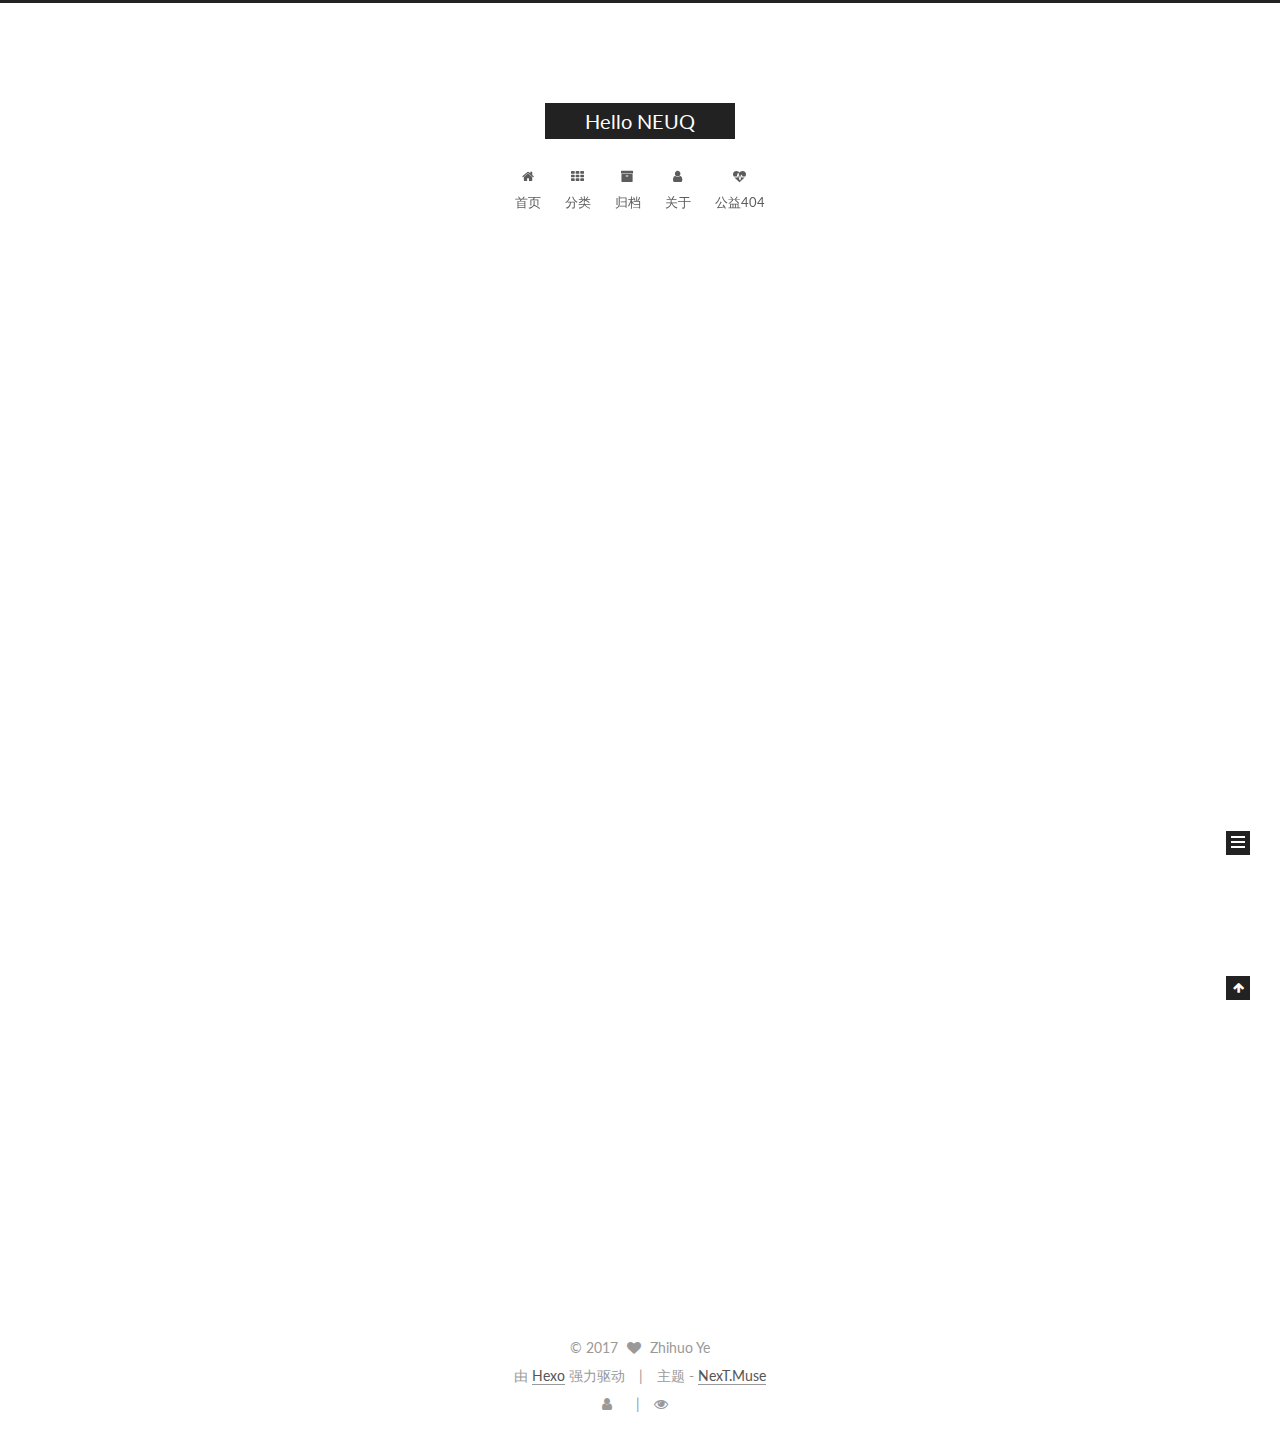
<file: index.html>
<!doctype html>



  


<html class="theme-next muse use-motion" lang="zh-Hans">
<head>
  <meta charset="UTF-8"/>
<meta http-equiv="X-UA-Compatible" content="IE=edge" />
<meta name="viewport" content="width=device-width, initial-scale=1, maximum-scale=1"/>






<meta http-equiv="Cache-Control" content="no-transform" />
<meta http-equiv="Cache-Control" content="no-siteapp" />















  
  
  <link href="/lib/fancybox/source/jquery.fancybox.css?v=2.1.5" rel="stylesheet" type="text/css" />




  
  
  
  

  
    
    
  

  

  

  

  

  
    
    
    <link href="//fonts.googleapis.com/css?family=Lato:300,300italic,400,400italic,700,700italic&subset=latin,latin-ext" rel="stylesheet" type="text/css">
  






<link href="/lib/font-awesome/css/font-awesome.min.css?v=4.6.2" rel="stylesheet" type="text/css" />

<link href="/css/main.css?v=5.1.1" rel="stylesheet" type="text/css" />


  <meta name="keywords" content="Hexo, NexT" />








  <link rel="shortcut icon" type="image/x-icon" href="/favicon.ico?v=5.1.1" />






<meta property="og:type" content="website">
<meta property="og:title" content="Hello NEUQ">
<meta property="og:url" content="http://zhihuoye.github.io/index.html">
<meta property="og:site_name" content="Hello NEUQ">
<meta name="twitter:card" content="summary">
<meta name="twitter:title" content="Hello NEUQ">



<script type="text/javascript" id="hexo.configurations">
  var NexT = window.NexT || {};
  var CONFIG = {
    root: '/',
    scheme: 'Muse',
    sidebar: {"position":"left","display":"post","offset":12,"offset_float":0,"b2t":false,"scrollpercent":false},
    fancybox: true,
    motion: true,
    duoshuo: {
      userId: '0',
      author: '博主'
    },
    algolia: {
      applicationID: '',
      apiKey: '',
      indexName: '',
      hits: {"per_page":10},
      labels: {"input_placeholder":"Search for Posts","hits_empty":"We didn't find any results for the search: ${query}","hits_stats":"${hits} results found in ${time} ms"}
    }
  };
</script>



  <link rel="canonical" href="http://zhihuoye.github.io/"/>





  <title>Hello NEUQ</title>
</head>

<body itemscope itemtype="http://schema.org/WebPage" lang="zh-Hans">

  





  <script type="text/javascript">
    var _hmt = _hmt || [];
    (function() {
      var hm = document.createElement("script");
      hm.src = "https://hm.baidu.com/hm.js?7bc161b5563ad95247e058ceb9b8851e";
      var s = document.getElementsByTagName("script")[0];
      s.parentNode.insertBefore(hm, s);
    })();
  </script>











  
  
    
  

  <div class="container sidebar-position-left 
   page-home 
 ">
    <div class="headband"></div>

    <header id="header" class="header" itemscope itemtype="http://schema.org/WPHeader">
      <div class="header-inner"><div class="site-brand-wrapper">
  <div class="site-meta ">
    

    <div class="custom-logo-site-title">
      <a href="/"  class="brand" rel="start">
        <span class="logo-line-before"><i></i></span>
        <span class="site-title">Hello NEUQ</span>
        <span class="logo-line-after"><i></i></span>
      </a>
    </div>
      
        <p class="site-subtitle"></p>
      
  </div>

  <div class="site-nav-toggle">
    <button>
      <span class="btn-bar"></span>
      <span class="btn-bar"></span>
      <span class="btn-bar"></span>
    </button>
  </div>
</div>

<nav class="site-nav">
  

  
    <ul id="menu" class="menu">
      
        
        <li class="menu-item menu-item-home">
          <a href="/" rel="section">
            
              <i class="menu-item-icon fa fa-fw fa-home"></i> <br />
            
            首页
          </a>
        </li>
      
        
        <li class="menu-item menu-item-categories">
          <a href="/categories" rel="section">
            
              <i class="menu-item-icon fa fa-fw fa-th"></i> <br />
            
            分类
          </a>
        </li>
      
        
        <li class="menu-item menu-item-archives">
          <a href="/archives" rel="section">
            
              <i class="menu-item-icon fa fa-fw fa-archive"></i> <br />
            
            归档
          </a>
        </li>
      
        
        <li class="menu-item menu-item-about">
          <a href="/about" rel="section">
            
              <i class="menu-item-icon fa fa-fw fa-user"></i> <br />
            
            关于
          </a>
        </li>
      
        
        <li class="menu-item menu-item-commonweal">
          <a href="/404.html" rel="section">
            
              <i class="menu-item-icon fa fa-fw fa-heartbeat"></i> <br />
            
            公益404
          </a>
        </li>
      

      
    </ul>
  

  
</nav>



 </div>
    </header>

    <main id="main" class="main">
      <div class="main-inner">
        <div class="content-wrap">
          <div id="content" class="content">
            
  <section id="posts" class="posts-expand">
    
      

  

  
  
  

  <article class="post post-type-normal " itemscope itemtype="http://schema.org/Article">
    <link itemprop="mainEntityOfPage" href="http://zhihuoye.github.io/2017/05/31/hello-world/">

    <span hidden itemprop="author" itemscope itemtype="http://schema.org/Person">
      <meta itemprop="name" content="Zhihuo Ye">
      <meta itemprop="description" content="">
      <meta itemprop="image" content="/images/avatar.gif">
    </span>

    <span hidden itemprop="publisher" itemscope itemtype="http://schema.org/Organization">
      <meta itemprop="name" content="Hello NEUQ">
    </span>

    
      <header class="post-header">

        
        
          <h1 class="post-title" itemprop="name headline">
                
                <a class="post-title-link" href="/2017/05/31/hello-world/" itemprop="url">Hello World</a></h1>
        

        <div class="post-meta">
          <span class="post-time">
            
              <span class="post-meta-item-icon">
                <i class="fa fa-calendar-o"></i>
              </span>
              
                <span class="post-meta-item-text">发表于</span>
              
              <time title="创建于" itemprop="dateCreated datePublished" datetime="2017-05-31T12:00:58+08:00">
                2017-05-31
              </time>
            

            

            
          </span>

          

          
            
              <span class="post-comments-count">
                <span class="post-meta-divider">|</span>
                <span class="post-meta-item-icon">
                  <i class="fa fa-comment-o"></i>
                </span>
                <a href="/2017/05/31/hello-world/#comments" itemprop="discussionUrl">
                  <span class="post-comments-count disqus-comment-count"
                        data-disqus-identifier="2017/05/31/hello-world/" itemprop="commentCount"></span>
                </a>
              </span>
            
          

          
          
             <span id="/2017/05/31/hello-world/" class="leancloud_visitors" data-flag-title="Hello World">
               <span class="post-meta-divider">|</span>
               <span class="post-meta-item-icon">
                 <i class="fa fa-eye"></i>
               </span>
               
                 <span class="post-meta-item-text">阅读次数 </span>
               
                 <span class="leancloud-visitors-count"></span>
             </span>
          

          

          

          

        </div>
      </header>
    

    <div class="post-body" itemprop="articleBody">

      
      

      
        
          
            <p>Welcome to <a href="https://hexo.io/" target="_blank" rel="external">Hexo</a>! This is your very first post. Check <a href="https://hexo.io/docs/" target="_blank" rel="external">documentation</a> for more info. If you get any problems when using Hexo, you can find the answer in <a href="https://hexo.io/docs/troubleshooting.html" target="_blank" rel="external">troubleshooting</a> or you can ask me on <a href="https://github.com/hexojs/hexo/issues" target="_blank" rel="external">GitHub</a>.</p>
<h2 id="Quick-Start"><a href="#Quick-Start" class="headerlink" title="Quick Start"></a>Quick Start</h2><h3 id="Create-a-new-post"><a href="#Create-a-new-post" class="headerlink" title="Create a new post"></a>Create a new post</h3><figure class="highlight bash"><table><tr><td class="gutter"><pre><div class="line">1</div></pre></td><td class="code"><pre><div class="line">$ hexo new <span class="string">"My New Post"</span></div></pre></td></tr></table></figure>
<p>More info: <a href="https://hexo.io/docs/writing.html" target="_blank" rel="external">Writing</a></p>
<h3 id="Run-server"><a href="#Run-server" class="headerlink" title="Run server"></a>Run server</h3><figure class="highlight bash"><table><tr><td class="gutter"><pre><div class="line">1</div></pre></td><td class="code"><pre><div class="line">$ hexo server</div></pre></td></tr></table></figure>
<p>More info: <a href="https://hexo.io/docs/server.html" target="_blank" rel="external">Server</a></p>
<h3 id="Generate-static-files"><a href="#Generate-static-files" class="headerlink" title="Generate static files"></a>Generate static files</h3><figure class="highlight bash"><table><tr><td class="gutter"><pre><div class="line">1</div></pre></td><td class="code"><pre><div class="line">$ hexo generate</div></pre></td></tr></table></figure>
<p>More info: <a href="https://hexo.io/docs/generating.html" target="_blank" rel="external">Generating</a></p>
<h3 id="Deploy-to-remote-sites"><a href="#Deploy-to-remote-sites" class="headerlink" title="Deploy to remote sites"></a>Deploy to remote sites</h3><figure class="highlight bash"><table><tr><td class="gutter"><pre><div class="line">1</div></pre></td><td class="code"><pre><div class="line">$ hexo deploy</div></pre></td></tr></table></figure>
<p>More info: <a href="https://hexo.io/docs/deployment.html" target="_blank" rel="external">Deployment</a></p>

          
        
      
    </div>

    <div>
      
    </div>

    <div>
      
    </div>

    <div>
      
    </div>

    <footer class="post-footer">
      

      

      

      
      
        <div class="post-eof"></div>
      
    </footer>
  </article>


    
  </section>

  


          </div>
          


          

        </div>
        
          
  
  <div class="sidebar-toggle">
    <div class="sidebar-toggle-line-wrap">
      <span class="sidebar-toggle-line sidebar-toggle-line-first"></span>
      <span class="sidebar-toggle-line sidebar-toggle-line-middle"></span>
      <span class="sidebar-toggle-line sidebar-toggle-line-last"></span>
    </div>
  </div>

  <aside id="sidebar" class="sidebar">
    <div class="sidebar-inner">

      

      

      <section class="site-overview sidebar-panel sidebar-panel-active">
        <div class="site-author motion-element" itemprop="author" itemscope itemtype="http://schema.org/Person">
          <img class="site-author-image" itemprop="image"
               src="/images/avatar.gif"
               alt="Zhihuo Ye" />
          <p class="site-author-name" itemprop="name">Zhihuo Ye</p>
           
              <p class="site-description motion-element" itemprop="description"></p>
          
        </div>
        <nav class="site-state motion-element">

          
            <div class="site-state-item site-state-posts">
              <a href="/archives">
                <span class="site-state-item-count">1</span>
                <span class="site-state-item-name">日志</span>
              </a>
            </div>
          

          

          

        </nav>

        

        <div class="links-of-author motion-element">
          
            
              <span class="links-of-author-item">
                <a href="https://github.com/neuqsnail" target="_blank" title="GitHub">
                  
                    <i class="fa fa-fw fa-github"></i>
                  
                  GitHub
                </a>
              </span>
            
          
        </div>

        
        

        
        

        


      </section>

      

      

    </div>
  </aside>


        
      </div>
    </main>

    <footer id="footer" class="footer">
      <div class="footer-inner">
        <div class="copyright" >
  
  &copy; 
  <span itemprop="copyrightYear">2017</span>
  <span class="with-love">
    <i class="fa fa-heart"></i>
  </span>
  <span class="author" itemprop="copyrightHolder">Zhihuo Ye</span>
</div>


<div class="powered-by">
  由 <a class="theme-link" href="https://hexo.io">Hexo</a> 强力驱动
</div>

<div class="theme-info">
  主题 -
  <a class="theme-link" href="https://github.com/iissnan/hexo-theme-next">
    NexT.Muse
  </a>
</div>


        
<div class="busuanzi-count">
  <script async src="https://dn-lbstatics.qbox.me/busuanzi/2.3/busuanzi.pure.mini.js"></script>

  
    <span class="site-uv">
      <i class="fa fa-user"></i>
      <span class="busuanzi-value" id="busuanzi_value_site_uv"></span>
      
    </span>
  

  
    <span class="site-pv">
      <i class="fa fa-eye"></i>
      <span class="busuanzi-value" id="busuanzi_value_site_pv"></span>
      
    </span>
  
</div>


        
      </div>
    </footer>

    
      <div class="back-to-top">
        <i class="fa fa-arrow-up"></i>
        
      </div>
    

  </div>

  

<script type="text/javascript">
  if (Object.prototype.toString.call(window.Promise) !== '[object Function]') {
    window.Promise = null;
  }
</script>









  












  
  <script type="text/javascript" src="/lib/jquery/index.js?v=2.1.3"></script>

  
  <script type="text/javascript" src="/lib/fastclick/lib/fastclick.min.js?v=1.0.6"></script>

  
  <script type="text/javascript" src="/lib/jquery_lazyload/jquery.lazyload.js?v=1.9.7"></script>

  
  <script type="text/javascript" src="/lib/velocity/velocity.min.js?v=1.2.1"></script>

  
  <script type="text/javascript" src="/lib/velocity/velocity.ui.min.js?v=1.2.1"></script>

  
  <script type="text/javascript" src="/lib/fancybox/source/jquery.fancybox.pack.js?v=2.1.5"></script>


  


  <script type="text/javascript" src="/js/src/utils.js?v=5.1.1"></script>

  <script type="text/javascript" src="/js/src/motion.js?v=5.1.1"></script>



  
  

  

  


  <script type="text/javascript" src="/js/src/bootstrap.js?v=5.1.1"></script>



  


  

    
      <script id="dsq-count-scr" src="https://neuqsnail.disqus.com/count.js" async></script>
    

    

  




	





  





  








  





  

  
  <script src="https://cdn1.lncld.net/static/js/av-core-mini-0.6.1.js"></script>
  <script>AV.initialize("i5uMLszBCV9UvSKuiKKezCGz-gzGzoHsz", "EL7Odv9kF0NDnfiYAcpL7Oec");</script>
  <script>
    function showTime(Counter) {
      var query = new AV.Query(Counter);
      var entries = [];
      var $visitors = $(".leancloud_visitors");

      $visitors.each(function () {
        entries.push( $(this).attr("id").trim() );
      });

      query.containedIn('url', entries);
      query.find()
        .done(function (results) {
          var COUNT_CONTAINER_REF = '.leancloud-visitors-count';

          if (results.length === 0) {
            $visitors.find(COUNT_CONTAINER_REF).text(0);
            return;
          }

          for (var i = 0; i < results.length; i++) {
            var item = results[i];
            var url = item.get('url');
            var time = item.get('time');
            var element = document.getElementById(url);

            $(element).find(COUNT_CONTAINER_REF).text(time);
          }
          for(var i = 0; i < entries.length; i++) {
            var url = entries[i];
            var element = document.getElementById(url);
            var countSpan = $(element).find(COUNT_CONTAINER_REF);
            if( countSpan.text() == '') {
              countSpan.text(0);
            }
          }
        })
        .fail(function (object, error) {
          console.log("Error: " + error.code + " " + error.message);
        });
    }

    function addCount(Counter) {
      var $visitors = $(".leancloud_visitors");
      var url = $visitors.attr('id').trim();
      var title = $visitors.attr('data-flag-title').trim();
      var query = new AV.Query(Counter);

      query.equalTo("url", url);
      query.find({
        success: function(results) {
          if (results.length > 0) {
            var counter = results[0];
            counter.fetchWhenSave(true);
            counter.increment("time");
            counter.save(null, {
              success: function(counter) {
                var $element = $(document.getElementById(url));
                $element.find('.leancloud-visitors-count').text(counter.get('time'));
              },
              error: function(counter, error) {
                console.log('Failed to save Visitor num, with error message: ' + error.message);
              }
            });
          } else {
            var newcounter = new Counter();
            /* Set ACL */
            var acl = new AV.ACL();
            acl.setPublicReadAccess(true);
            acl.setPublicWriteAccess(true);
            newcounter.setACL(acl);
            /* End Set ACL */
            newcounter.set("title", title);
            newcounter.set("url", url);
            newcounter.set("time", 1);
            newcounter.save(null, {
              success: function(newcounter) {
                var $element = $(document.getElementById(url));
                $element.find('.leancloud-visitors-count').text(newcounter.get('time'));
              },
              error: function(newcounter, error) {
                console.log('Failed to create');
              }
            });
          }
        },
        error: function(error) {
          console.log('Error:' + error.code + " " + error.message);
        }
      });
    }

    $(function() {
      var Counter = AV.Object.extend("Counter");
      if ($('.leancloud_visitors').length == 1) {
        addCount(Counter);
      } else if ($('.post-title-link').length > 1) {
        showTime(Counter);
      }
    });
  </script>



  

  

  

  

</body>
</html>
</file>
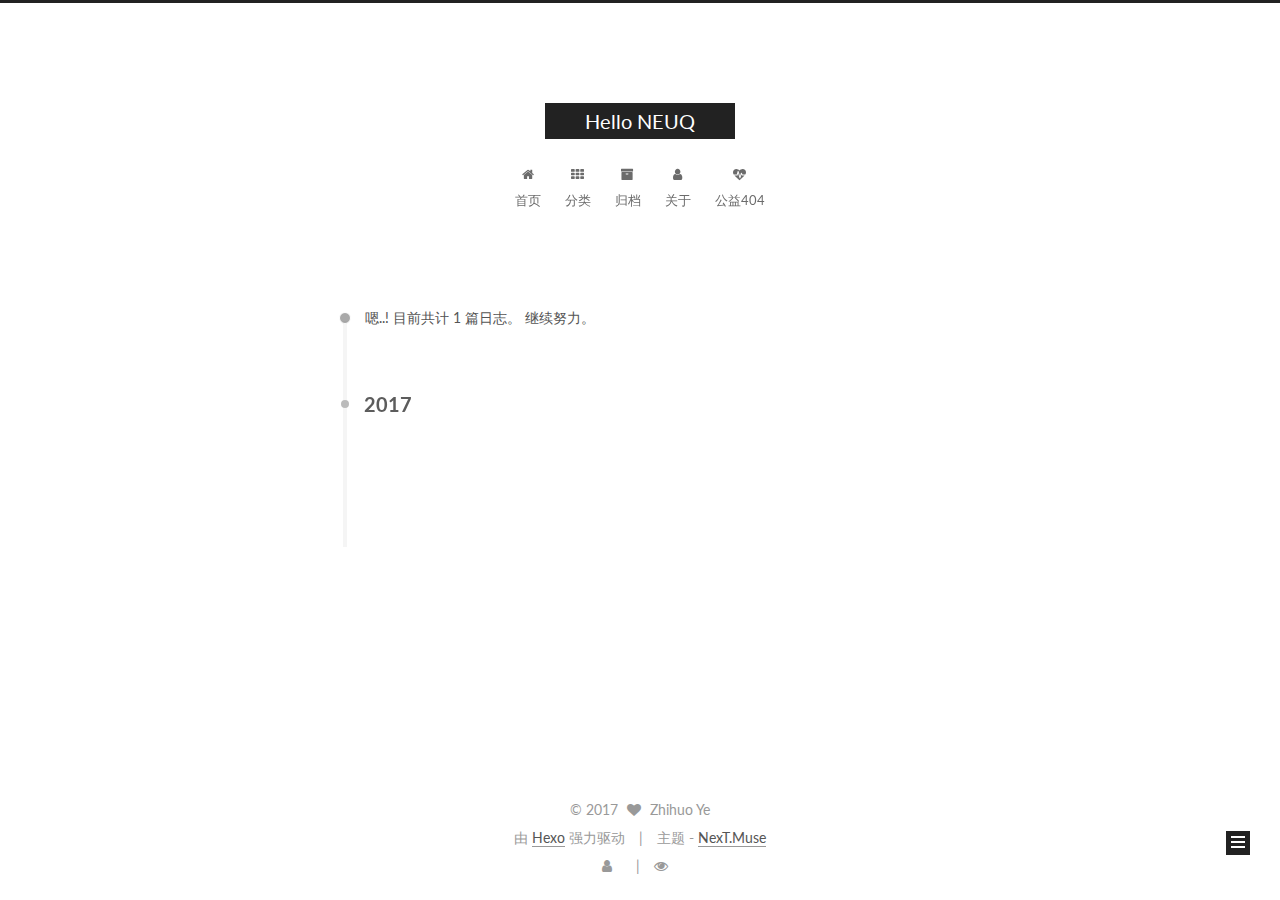
<file: archives/index.html>
<!doctype html>



  


<html class="theme-next muse use-motion" lang="zh-Hans">
<head>
  <meta charset="UTF-8"/>
<meta http-equiv="X-UA-Compatible" content="IE=edge" />
<meta name="viewport" content="width=device-width, initial-scale=1, maximum-scale=1"/>






<meta http-equiv="Cache-Control" content="no-transform" />
<meta http-equiv="Cache-Control" content="no-siteapp" />















  
  
  <link href="/lib/fancybox/source/jquery.fancybox.css?v=2.1.5" rel="stylesheet" type="text/css" />




  
  
  
  

  
    
    
  

  

  

  

  

  
    
    
    <link href="//fonts.googleapis.com/css?family=Lato:300,300italic,400,400italic,700,700italic&subset=latin,latin-ext" rel="stylesheet" type="text/css">
  






<link href="/lib/font-awesome/css/font-awesome.min.css?v=4.6.2" rel="stylesheet" type="text/css" />

<link href="/css/main.css?v=5.1.1" rel="stylesheet" type="text/css" />


  <meta name="keywords" content="Hexo, NexT" />








  <link rel="shortcut icon" type="image/x-icon" href="/favicon.ico?v=5.1.1" />






<meta property="og:type" content="website">
<meta property="og:title" content="Hello NEUQ">
<meta property="og:url" content="http://zhihuoye.github.io/archives/index.html">
<meta property="og:site_name" content="Hello NEUQ">
<meta name="twitter:card" content="summary">
<meta name="twitter:title" content="Hello NEUQ">



<script type="text/javascript" id="hexo.configurations">
  var NexT = window.NexT || {};
  var CONFIG = {
    root: '/',
    scheme: 'Muse',
    sidebar: {"position":"left","display":"post","offset":12,"offset_float":0,"b2t":false,"scrollpercent":false},
    fancybox: true,
    motion: true,
    duoshuo: {
      userId: '0',
      author: '博主'
    },
    algolia: {
      applicationID: '',
      apiKey: '',
      indexName: '',
      hits: {"per_page":10},
      labels: {"input_placeholder":"Search for Posts","hits_empty":"We didn't find any results for the search: ${query}","hits_stats":"${hits} results found in ${time} ms"}
    }
  };
</script>



  <link rel="canonical" href="http://zhihuoye.github.io/archives/"/>





  <title>归档 | Hello NEUQ</title>
</head>

<body itemscope itemtype="http://schema.org/WebPage" lang="zh-Hans">

  





  <script type="text/javascript">
    var _hmt = _hmt || [];
    (function() {
      var hm = document.createElement("script");
      hm.src = "https://hm.baidu.com/hm.js?7bc161b5563ad95247e058ceb9b8851e";
      var s = document.getElementsByTagName("script")[0];
      s.parentNode.insertBefore(hm, s);
    })();
  </script>











  
  
    
  

  <div class="container sidebar-position-left  page-archive  ">
    <div class="headband"></div>

    <header id="header" class="header" itemscope itemtype="http://schema.org/WPHeader">
      <div class="header-inner"><div class="site-brand-wrapper">
  <div class="site-meta ">
    

    <div class="custom-logo-site-title">
      <a href="/"  class="brand" rel="start">
        <span class="logo-line-before"><i></i></span>
        <span class="site-title">Hello NEUQ</span>
        <span class="logo-line-after"><i></i></span>
      </a>
    </div>
      
        <p class="site-subtitle"></p>
      
  </div>

  <div class="site-nav-toggle">
    <button>
      <span class="btn-bar"></span>
      <span class="btn-bar"></span>
      <span class="btn-bar"></span>
    </button>
  </div>
</div>

<nav class="site-nav">
  

  
    <ul id="menu" class="menu">
      
        
        <li class="menu-item menu-item-home">
          <a href="/" rel="section">
            
              <i class="menu-item-icon fa fa-fw fa-home"></i> <br />
            
            首页
          </a>
        </li>
      
        
        <li class="menu-item menu-item-categories">
          <a href="/categories" rel="section">
            
              <i class="menu-item-icon fa fa-fw fa-th"></i> <br />
            
            分类
          </a>
        </li>
      
        
        <li class="menu-item menu-item-archives">
          <a href="/archives" rel="section">
            
              <i class="menu-item-icon fa fa-fw fa-archive"></i> <br />
            
            归档
          </a>
        </li>
      
        
        <li class="menu-item menu-item-about">
          <a href="/about" rel="section">
            
              <i class="menu-item-icon fa fa-fw fa-user"></i> <br />
            
            关于
          </a>
        </li>
      
        
        <li class="menu-item menu-item-commonweal">
          <a href="/404.html" rel="section">
            
              <i class="menu-item-icon fa fa-fw fa-heartbeat"></i> <br />
            
            公益404
          </a>
        </li>
      

      
    </ul>
  

  
</nav>



 </div>
    </header>

    <main id="main" class="main">
      <div class="main-inner">
        <div class="content-wrap">
          <div id="content" class="content">
            

  <section id="posts" class="posts-collapse">
    <span class="archive-move-on"></span>

    <span class="archive-page-counter">
      
      
      
        
      
      嗯..! 目前共计 1 篇日志。 继续努力。
    </span>

    

      
      
      

      
        
        <div class="collection-title">
          <h2 class="archive-year motion-element" id="archive-year-2017">2017</h2>
        </div>
      
      

      

  <article class="post post-type-normal" itemscope itemtype="http://schema.org/Article">
    <header class="post-header">

      <h2 class="post-title">
        
            <a class="post-title-link" href="/2017/05/31/hello-world/" itemprop="url">
              
                <span itemprop="name">Hello World</span>
              
            </a>
        
      </h2>

      <div class="post-meta">
        <time class="post-time" itemprop="dateCreated"
              datetime="2017-05-31T12:00:58+08:00"
              content="2017-05-31" >
          05-31
        </time>
      </div>

    </header>
  </article>



    

  </section>

  



          </div>
          


          

        </div>
        
          
  
  <div class="sidebar-toggle">
    <div class="sidebar-toggle-line-wrap">
      <span class="sidebar-toggle-line sidebar-toggle-line-first"></span>
      <span class="sidebar-toggle-line sidebar-toggle-line-middle"></span>
      <span class="sidebar-toggle-line sidebar-toggle-line-last"></span>
    </div>
  </div>

  <aside id="sidebar" class="sidebar">
    <div class="sidebar-inner">

      

      

      <section class="site-overview sidebar-panel sidebar-panel-active">
        <div class="site-author motion-element" itemprop="author" itemscope itemtype="http://schema.org/Person">
          <img class="site-author-image" itemprop="image"
               src="/images/avatar.gif"
               alt="Zhihuo Ye" />
          <p class="site-author-name" itemprop="name">Zhihuo Ye</p>
           
              <p class="site-description motion-element" itemprop="description"></p>
          
        </div>
        <nav class="site-state motion-element">

          
            <div class="site-state-item site-state-posts">
              <a href="/archives">
                <span class="site-state-item-count">1</span>
                <span class="site-state-item-name">日志</span>
              </a>
            </div>
          

          

          

        </nav>

        

        <div class="links-of-author motion-element">
          
            
              <span class="links-of-author-item">
                <a href="https://github.com/neuqsnail" target="_blank" title="GitHub">
                  
                    <i class="fa fa-fw fa-github"></i>
                  
                  GitHub
                </a>
              </span>
            
          
        </div>

        
        

        
        

        


      </section>

      

      

    </div>
  </aside>


        
      </div>
    </main>

    <footer id="footer" class="footer">
      <div class="footer-inner">
        <div class="copyright" >
  
  &copy; 
  <span itemprop="copyrightYear">2017</span>
  <span class="with-love">
    <i class="fa fa-heart"></i>
  </span>
  <span class="author" itemprop="copyrightHolder">Zhihuo Ye</span>
</div>


<div class="powered-by">
  由 <a class="theme-link" href="https://hexo.io">Hexo</a> 强力驱动
</div>

<div class="theme-info">
  主题 -
  <a class="theme-link" href="https://github.com/iissnan/hexo-theme-next">
    NexT.Muse
  </a>
</div>


        
<div class="busuanzi-count">
  <script async src="https://dn-lbstatics.qbox.me/busuanzi/2.3/busuanzi.pure.mini.js"></script>

  
    <span class="site-uv">
      <i class="fa fa-user"></i>
      <span class="busuanzi-value" id="busuanzi_value_site_uv"></span>
      
    </span>
  

  
    <span class="site-pv">
      <i class="fa fa-eye"></i>
      <span class="busuanzi-value" id="busuanzi_value_site_pv"></span>
      
    </span>
  
</div>


        
      </div>
    </footer>

    
      <div class="back-to-top">
        <i class="fa fa-arrow-up"></i>
        
      </div>
    

  </div>

  

<script type="text/javascript">
  if (Object.prototype.toString.call(window.Promise) !== '[object Function]') {
    window.Promise = null;
  }
</script>









  












  
  <script type="text/javascript" src="/lib/jquery/index.js?v=2.1.3"></script>

  
  <script type="text/javascript" src="/lib/fastclick/lib/fastclick.min.js?v=1.0.6"></script>

  
  <script type="text/javascript" src="/lib/jquery_lazyload/jquery.lazyload.js?v=1.9.7"></script>

  
  <script type="text/javascript" src="/lib/velocity/velocity.min.js?v=1.2.1"></script>

  
  <script type="text/javascript" src="/lib/velocity/velocity.ui.min.js?v=1.2.1"></script>

  
  <script type="text/javascript" src="/lib/fancybox/source/jquery.fancybox.pack.js?v=2.1.5"></script>


  


  <script type="text/javascript" src="/js/src/utils.js?v=5.1.1"></script>

  <script type="text/javascript" src="/js/src/motion.js?v=5.1.1"></script>



  
  

  
  
    <script type="text/javascript" id="motion.page.archive">
      $('.archive-year').velocity('transition.slideLeftIn');
    </script>
  


  


  <script type="text/javascript" src="/js/src/bootstrap.js?v=5.1.1"></script>



  


  

    
      <script id="dsq-count-scr" src="https://neuqsnail.disqus.com/count.js" async></script>
    

    

  




	





  





  








  





  

  
  <script src="https://cdn1.lncld.net/static/js/av-core-mini-0.6.1.js"></script>
  <script>AV.initialize("i5uMLszBCV9UvSKuiKKezCGz-gzGzoHsz", "EL7Odv9kF0NDnfiYAcpL7Oec");</script>
  <script>
    function showTime(Counter) {
      var query = new AV.Query(Counter);
      var entries = [];
      var $visitors = $(".leancloud_visitors");

      $visitors.each(function () {
        entries.push( $(this).attr("id").trim() );
      });

      query.containedIn('url', entries);
      query.find()
        .done(function (results) {
          var COUNT_CONTAINER_REF = '.leancloud-visitors-count';

          if (results.length === 0) {
            $visitors.find(COUNT_CONTAINER_REF).text(0);
            return;
          }

          for (var i = 0; i < results.length; i++) {
            var item = results[i];
            var url = item.get('url');
            var time = item.get('time');
            var element = document.getElementById(url);

            $(element).find(COUNT_CONTAINER_REF).text(time);
          }
          for(var i = 0; i < entries.length; i++) {
            var url = entries[i];
            var element = document.getElementById(url);
            var countSpan = $(element).find(COUNT_CONTAINER_REF);
            if( countSpan.text() == '') {
              countSpan.text(0);
            }
          }
        })
        .fail(function (object, error) {
          console.log("Error: " + error.code + " " + error.message);
        });
    }

    function addCount(Counter) {
      var $visitors = $(".leancloud_visitors");
      var url = $visitors.attr('id').trim();
      var title = $visitors.attr('data-flag-title').trim();
      var query = new AV.Query(Counter);

      query.equalTo("url", url);
      query.find({
        success: function(results) {
          if (results.length > 0) {
            var counter = results[0];
            counter.fetchWhenSave(true);
            counter.increment("time");
            counter.save(null, {
              success: function(counter) {
                var $element = $(document.getElementById(url));
                $element.find('.leancloud-visitors-count').text(counter.get('time'));
              },
              error: function(counter, error) {
                console.log('Failed to save Visitor num, with error message: ' + error.message);
              }
            });
          } else {
            var newcounter = new Counter();
            /* Set ACL */
            var acl = new AV.ACL();
            acl.setPublicReadAccess(true);
            acl.setPublicWriteAccess(true);
            newcounter.setACL(acl);
            /* End Set ACL */
            newcounter.set("title", title);
            newcounter.set("url", url);
            newcounter.set("time", 1);
            newcounter.save(null, {
              success: function(newcounter) {
                var $element = $(document.getElementById(url));
                $element.find('.leancloud-visitors-count').text(newcounter.get('time'));
              },
              error: function(newcounter, error) {
                console.log('Failed to create');
              }
            });
          }
        },
        error: function(error) {
          console.log('Error:' + error.code + " " + error.message);
        }
      });
    }

    $(function() {
      var Counter = AV.Object.extend("Counter");
      if ($('.leancloud_visitors').length == 1) {
        addCount(Counter);
      } else if ($('.post-title-link').length > 1) {
        showTime(Counter);
      }
    });
  </script>



  

  

  

  

</body>
</html>
</file>
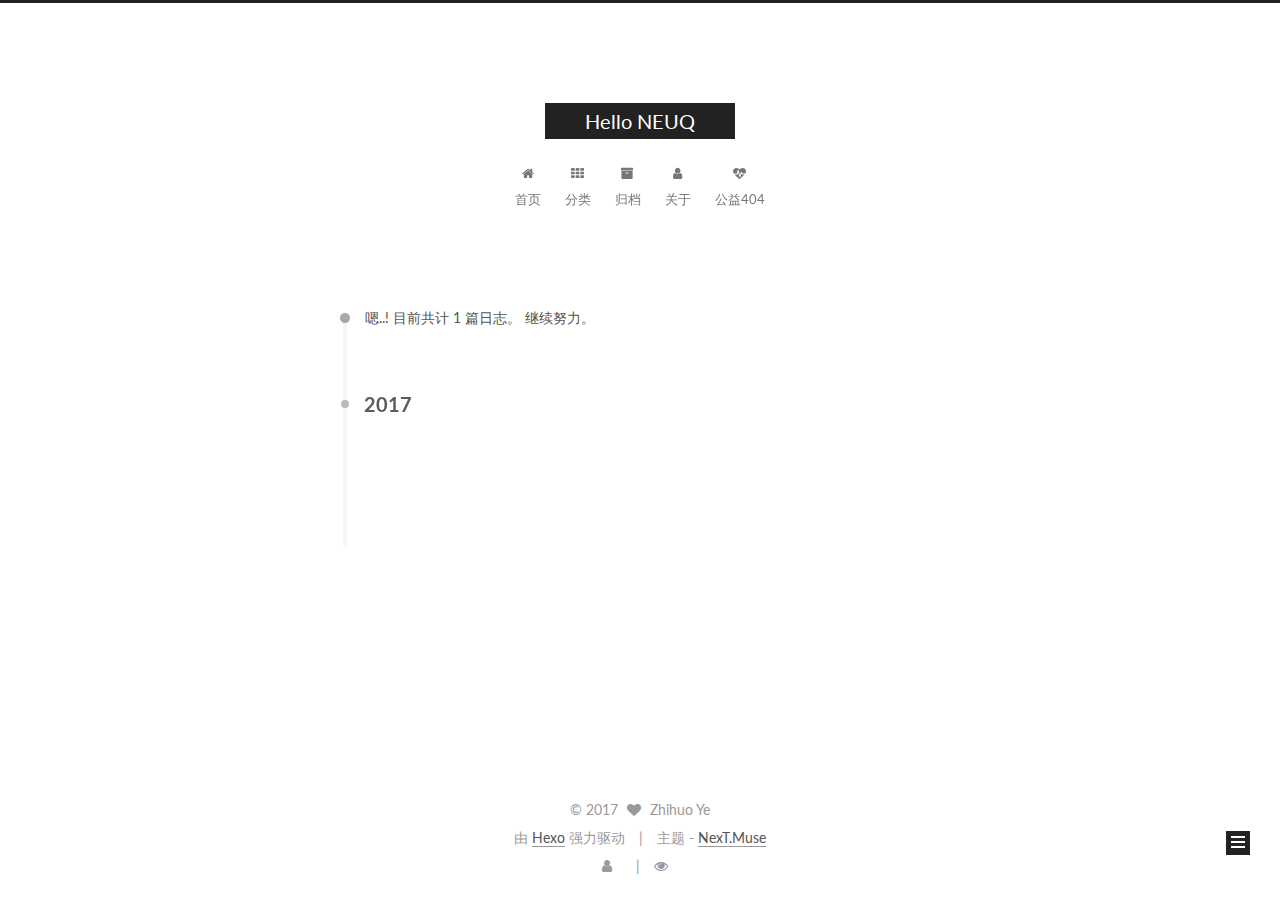
<file: archives/2017/index.html>
<!doctype html>



  


<html class="theme-next muse use-motion" lang="zh-Hans">
<head>
  <meta charset="UTF-8"/>
<meta http-equiv="X-UA-Compatible" content="IE=edge" />
<meta name="viewport" content="width=device-width, initial-scale=1, maximum-scale=1"/>






<meta http-equiv="Cache-Control" content="no-transform" />
<meta http-equiv="Cache-Control" content="no-siteapp" />















  
  
  <link href="/lib/fancybox/source/jquery.fancybox.css?v=2.1.5" rel="stylesheet" type="text/css" />




  
  
  
  

  
    
    
  

  

  

  

  

  
    
    
    <link href="//fonts.googleapis.com/css?family=Lato:300,300italic,400,400italic,700,700italic&subset=latin,latin-ext" rel="stylesheet" type="text/css">
  






<link href="/lib/font-awesome/css/font-awesome.min.css?v=4.6.2" rel="stylesheet" type="text/css" />

<link href="/css/main.css?v=5.1.1" rel="stylesheet" type="text/css" />


  <meta name="keywords" content="Hexo, NexT" />








  <link rel="shortcut icon" type="image/x-icon" href="/favicon.ico?v=5.1.1" />






<meta property="og:type" content="website">
<meta property="og:title" content="Hello NEUQ">
<meta property="og:url" content="http://zhihuoye.github.io/archives/2017/index.html">
<meta property="og:site_name" content="Hello NEUQ">
<meta name="twitter:card" content="summary">
<meta name="twitter:title" content="Hello NEUQ">



<script type="text/javascript" id="hexo.configurations">
  var NexT = window.NexT || {};
  var CONFIG = {
    root: '/',
    scheme: 'Muse',
    sidebar: {"position":"left","display":"post","offset":12,"offset_float":0,"b2t":false,"scrollpercent":false},
    fancybox: true,
    motion: true,
    duoshuo: {
      userId: '0',
      author: '博主'
    },
    algolia: {
      applicationID: '',
      apiKey: '',
      indexName: '',
      hits: {"per_page":10},
      labels: {"input_placeholder":"Search for Posts","hits_empty":"We didn't find any results for the search: ${query}","hits_stats":"${hits} results found in ${time} ms"}
    }
  };
</script>



  <link rel="canonical" href="http://zhihuoye.github.io/archives/2017/"/>





  <title>归档 | Hello NEUQ</title>
</head>

<body itemscope itemtype="http://schema.org/WebPage" lang="zh-Hans">

  





  <script type="text/javascript">
    var _hmt = _hmt || [];
    (function() {
      var hm = document.createElement("script");
      hm.src = "https://hm.baidu.com/hm.js?7bc161b5563ad95247e058ceb9b8851e";
      var s = document.getElementsByTagName("script")[0];
      s.parentNode.insertBefore(hm, s);
    })();
  </script>











  
  
    
  

  <div class="container sidebar-position-left  page-archive  ">
    <div class="headband"></div>

    <header id="header" class="header" itemscope itemtype="http://schema.org/WPHeader">
      <div class="header-inner"><div class="site-brand-wrapper">
  <div class="site-meta ">
    

    <div class="custom-logo-site-title">
      <a href="/"  class="brand" rel="start">
        <span class="logo-line-before"><i></i></span>
        <span class="site-title">Hello NEUQ</span>
        <span class="logo-line-after"><i></i></span>
      </a>
    </div>
      
        <p class="site-subtitle"></p>
      
  </div>

  <div class="site-nav-toggle">
    <button>
      <span class="btn-bar"></span>
      <span class="btn-bar"></span>
      <span class="btn-bar"></span>
    </button>
  </div>
</div>

<nav class="site-nav">
  

  
    <ul id="menu" class="menu">
      
        
        <li class="menu-item menu-item-home">
          <a href="/" rel="section">
            
              <i class="menu-item-icon fa fa-fw fa-home"></i> <br />
            
            首页
          </a>
        </li>
      
        
        <li class="menu-item menu-item-categories">
          <a href="/categories" rel="section">
            
              <i class="menu-item-icon fa fa-fw fa-th"></i> <br />
            
            分类
          </a>
        </li>
      
        
        <li class="menu-item menu-item-archives">
          <a href="/archives" rel="section">
            
              <i class="menu-item-icon fa fa-fw fa-archive"></i> <br />
            
            归档
          </a>
        </li>
      
        
        <li class="menu-item menu-item-about">
          <a href="/about" rel="section">
            
              <i class="menu-item-icon fa fa-fw fa-user"></i> <br />
            
            关于
          </a>
        </li>
      
        
        <li class="menu-item menu-item-commonweal">
          <a href="/404.html" rel="section">
            
              <i class="menu-item-icon fa fa-fw fa-heartbeat"></i> <br />
            
            公益404
          </a>
        </li>
      

      
    </ul>
  

  
</nav>



 </div>
    </header>

    <main id="main" class="main">
      <div class="main-inner">
        <div class="content-wrap">
          <div id="content" class="content">
            

  <section id="posts" class="posts-collapse">
    <span class="archive-move-on"></span>

    <span class="archive-page-counter">
      
      
      
        
      
      嗯..! 目前共计 1 篇日志。 继续努力。
    </span>

    

      
      
      

      
        
        <div class="collection-title">
          <h2 class="archive-year motion-element" id="archive-year-2017">2017</h2>
        </div>
      
      

      

  <article class="post post-type-normal" itemscope itemtype="http://schema.org/Article">
    <header class="post-header">

      <h2 class="post-title">
        
            <a class="post-title-link" href="/2017/05/31/hello-world/" itemprop="url">
              
                <span itemprop="name">Hello World</span>
              
            </a>
        
      </h2>

      <div class="post-meta">
        <time class="post-time" itemprop="dateCreated"
              datetime="2017-05-31T12:00:58+08:00"
              content="2017-05-31" >
          05-31
        </time>
      </div>

    </header>
  </article>



    

  </section>

  



          </div>
          


          

        </div>
        
          
  
  <div class="sidebar-toggle">
    <div class="sidebar-toggle-line-wrap">
      <span class="sidebar-toggle-line sidebar-toggle-line-first"></span>
      <span class="sidebar-toggle-line sidebar-toggle-line-middle"></span>
      <span class="sidebar-toggle-line sidebar-toggle-line-last"></span>
    </div>
  </div>

  <aside id="sidebar" class="sidebar">
    <div class="sidebar-inner">

      

      

      <section class="site-overview sidebar-panel sidebar-panel-active">
        <div class="site-author motion-element" itemprop="author" itemscope itemtype="http://schema.org/Person">
          <img class="site-author-image" itemprop="image"
               src="/images/avatar.gif"
               alt="Zhihuo Ye" />
          <p class="site-author-name" itemprop="name">Zhihuo Ye</p>
           
              <p class="site-description motion-element" itemprop="description"></p>
          
        </div>
        <nav class="site-state motion-element">

          
            <div class="site-state-item site-state-posts">
              <a href="/archives">
                <span class="site-state-item-count">1</span>
                <span class="site-state-item-name">日志</span>
              </a>
            </div>
          

          

          

        </nav>

        

        <div class="links-of-author motion-element">
          
            
              <span class="links-of-author-item">
                <a href="https://github.com/neuqsnail" target="_blank" title="GitHub">
                  
                    <i class="fa fa-fw fa-github"></i>
                  
                  GitHub
                </a>
              </span>
            
          
        </div>

        
        

        
        

        


      </section>

      

      

    </div>
  </aside>


        
      </div>
    </main>

    <footer id="footer" class="footer">
      <div class="footer-inner">
        <div class="copyright" >
  
  &copy; 
  <span itemprop="copyrightYear">2017</span>
  <span class="with-love">
    <i class="fa fa-heart"></i>
  </span>
  <span class="author" itemprop="copyrightHolder">Zhihuo Ye</span>
</div>


<div class="powered-by">
  由 <a class="theme-link" href="https://hexo.io">Hexo</a> 强力驱动
</div>

<div class="theme-info">
  主题 -
  <a class="theme-link" href="https://github.com/iissnan/hexo-theme-next">
    NexT.Muse
  </a>
</div>


        
<div class="busuanzi-count">
  <script async src="https://dn-lbstatics.qbox.me/busuanzi/2.3/busuanzi.pure.mini.js"></script>

  
    <span class="site-uv">
      <i class="fa fa-user"></i>
      <span class="busuanzi-value" id="busuanzi_value_site_uv"></span>
      
    </span>
  

  
    <span class="site-pv">
      <i class="fa fa-eye"></i>
      <span class="busuanzi-value" id="busuanzi_value_site_pv"></span>
      
    </span>
  
</div>


        
      </div>
    </footer>

    
      <div class="back-to-top">
        <i class="fa fa-arrow-up"></i>
        
      </div>
    

  </div>

  

<script type="text/javascript">
  if (Object.prototype.toString.call(window.Promise) !== '[object Function]') {
    window.Promise = null;
  }
</script>









  












  
  <script type="text/javascript" src="/lib/jquery/index.js?v=2.1.3"></script>

  
  <script type="text/javascript" src="/lib/fastclick/lib/fastclick.min.js?v=1.0.6"></script>

  
  <script type="text/javascript" src="/lib/jquery_lazyload/jquery.lazyload.js?v=1.9.7"></script>

  
  <script type="text/javascript" src="/lib/velocity/velocity.min.js?v=1.2.1"></script>

  
  <script type="text/javascript" src="/lib/velocity/velocity.ui.min.js?v=1.2.1"></script>

  
  <script type="text/javascript" src="/lib/fancybox/source/jquery.fancybox.pack.js?v=2.1.5"></script>


  


  <script type="text/javascript" src="/js/src/utils.js?v=5.1.1"></script>

  <script type="text/javascript" src="/js/src/motion.js?v=5.1.1"></script>



  
  

  
  
    <script type="text/javascript" id="motion.page.archive">
      $('.archive-year').velocity('transition.slideLeftIn');
    </script>
  


  


  <script type="text/javascript" src="/js/src/bootstrap.js?v=5.1.1"></script>



  


  

    
      <script id="dsq-count-scr" src="https://neuqsnail.disqus.com/count.js" async></script>
    

    

  




	





  





  








  





  

  
  <script src="https://cdn1.lncld.net/static/js/av-core-mini-0.6.1.js"></script>
  <script>AV.initialize("i5uMLszBCV9UvSKuiKKezCGz-gzGzoHsz", "EL7Odv9kF0NDnfiYAcpL7Oec");</script>
  <script>
    function showTime(Counter) {
      var query = new AV.Query(Counter);
      var entries = [];
      var $visitors = $(".leancloud_visitors");

      $visitors.each(function () {
        entries.push( $(this).attr("id").trim() );
      });

      query.containedIn('url', entries);
      query.find()
        .done(function (results) {
          var COUNT_CONTAINER_REF = '.leancloud-visitors-count';

          if (results.length === 0) {
            $visitors.find(COUNT_CONTAINER_REF).text(0);
            return;
          }

          for (var i = 0; i < results.length; i++) {
            var item = results[i];
            var url = item.get('url');
            var time = item.get('time');
            var element = document.getElementById(url);

            $(element).find(COUNT_CONTAINER_REF).text(time);
          }
          for(var i = 0; i < entries.length; i++) {
            var url = entries[i];
            var element = document.getElementById(url);
            var countSpan = $(element).find(COUNT_CONTAINER_REF);
            if( countSpan.text() == '') {
              countSpan.text(0);
            }
          }
        })
        .fail(function (object, error) {
          console.log("Error: " + error.code + " " + error.message);
        });
    }

    function addCount(Counter) {
      var $visitors = $(".leancloud_visitors");
      var url = $visitors.attr('id').trim();
      var title = $visitors.attr('data-flag-title').trim();
      var query = new AV.Query(Counter);

      query.equalTo("url", url);
      query.find({
        success: function(results) {
          if (results.length > 0) {
            var counter = results[0];
            counter.fetchWhenSave(true);
            counter.increment("time");
            counter.save(null, {
              success: function(counter) {
                var $element = $(document.getElementById(url));
                $element.find('.leancloud-visitors-count').text(counter.get('time'));
              },
              error: function(counter, error) {
                console.log('Failed to save Visitor num, with error message: ' + error.message);
              }
            });
          } else {
            var newcounter = new Counter();
            /* Set ACL */
            var acl = new AV.ACL();
            acl.setPublicReadAccess(true);
            acl.setPublicWriteAccess(true);
            newcounter.setACL(acl);
            /* End Set ACL */
            newcounter.set("title", title);
            newcounter.set("url", url);
            newcounter.set("time", 1);
            newcounter.save(null, {
              success: function(newcounter) {
                var $element = $(document.getElementById(url));
                $element.find('.leancloud-visitors-count').text(newcounter.get('time'));
              },
              error: function(newcounter, error) {
                console.log('Failed to create');
              }
            });
          }
        },
        error: function(error) {
          console.log('Error:' + error.code + " " + error.message);
        }
      });
    }

    $(function() {
      var Counter = AV.Object.extend("Counter");
      if ($('.leancloud_visitors').length == 1) {
        addCount(Counter);
      } else if ($('.post-title-link').length > 1) {
        showTime(Counter);
      }
    });
  </script>



  

  

  

  

</body>
</html>
</file>
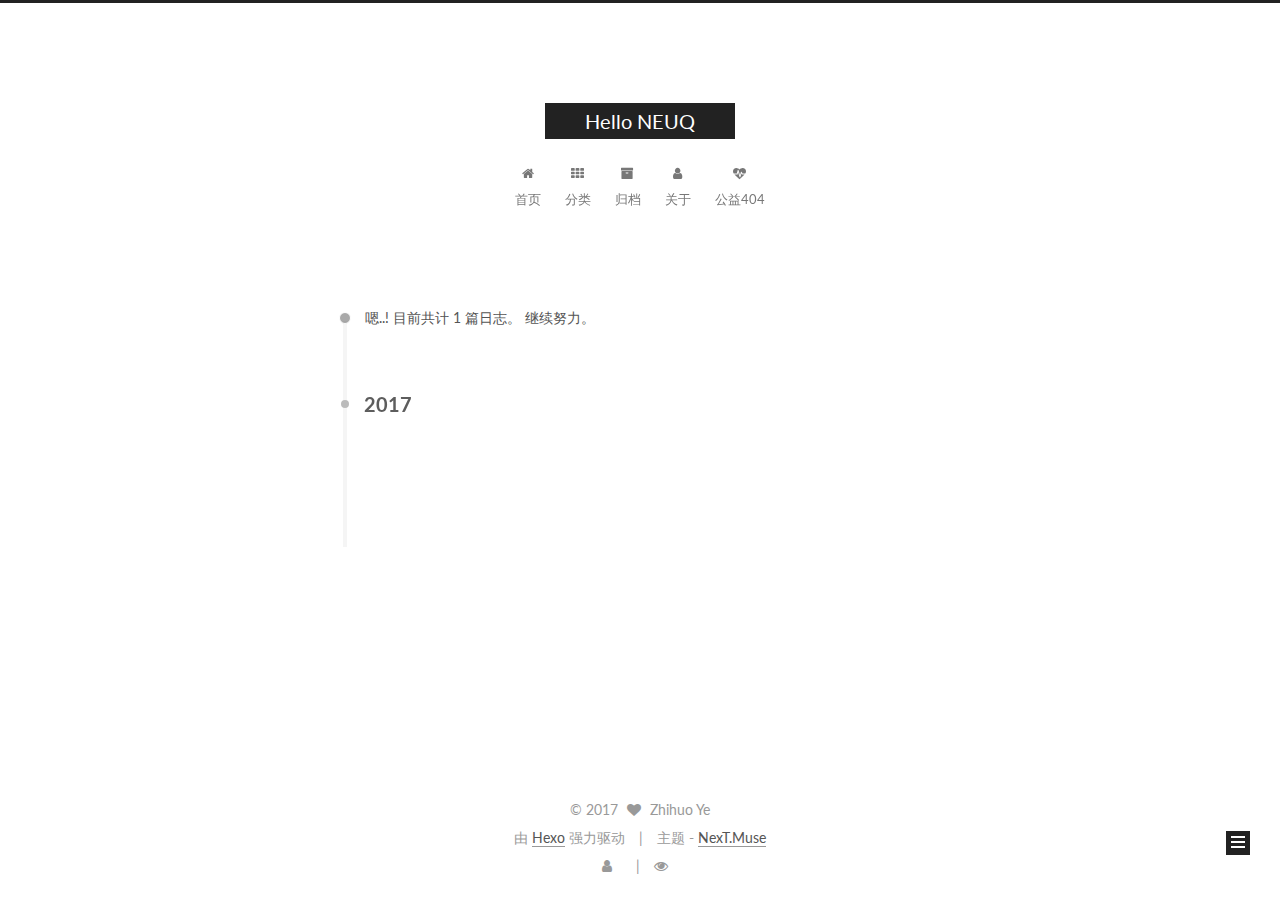
<file: archives/2017/05/index.html>
<!doctype html>



  


<html class="theme-next muse use-motion" lang="zh-Hans">
<head>
  <meta charset="UTF-8"/>
<meta http-equiv="X-UA-Compatible" content="IE=edge" />
<meta name="viewport" content="width=device-width, initial-scale=1, maximum-scale=1"/>






<meta http-equiv="Cache-Control" content="no-transform" />
<meta http-equiv="Cache-Control" content="no-siteapp" />















  
  
  <link href="/lib/fancybox/source/jquery.fancybox.css?v=2.1.5" rel="stylesheet" type="text/css" />




  
  
  
  

  
    
    
  

  

  

  

  

  
    
    
    <link href="//fonts.googleapis.com/css?family=Lato:300,300italic,400,400italic,700,700italic&subset=latin,latin-ext" rel="stylesheet" type="text/css">
  






<link href="/lib/font-awesome/css/font-awesome.min.css?v=4.6.2" rel="stylesheet" type="text/css" />

<link href="/css/main.css?v=5.1.1" rel="stylesheet" type="text/css" />


  <meta name="keywords" content="Hexo, NexT" />








  <link rel="shortcut icon" type="image/x-icon" href="/favicon.ico?v=5.1.1" />






<meta property="og:type" content="website">
<meta property="og:title" content="Hello NEUQ">
<meta property="og:url" content="http://zhihuoye.github.io/archives/2017/05/index.html">
<meta property="og:site_name" content="Hello NEUQ">
<meta name="twitter:card" content="summary">
<meta name="twitter:title" content="Hello NEUQ">



<script type="text/javascript" id="hexo.configurations">
  var NexT = window.NexT || {};
  var CONFIG = {
    root: '/',
    scheme: 'Muse',
    sidebar: {"position":"left","display":"post","offset":12,"offset_float":0,"b2t":false,"scrollpercent":false},
    fancybox: true,
    motion: true,
    duoshuo: {
      userId: '0',
      author: '博主'
    },
    algolia: {
      applicationID: '',
      apiKey: '',
      indexName: '',
      hits: {"per_page":10},
      labels: {"input_placeholder":"Search for Posts","hits_empty":"We didn't find any results for the search: ${query}","hits_stats":"${hits} results found in ${time} ms"}
    }
  };
</script>



  <link rel="canonical" href="http://zhihuoye.github.io/archives/2017/05/"/>





  <title>归档 | Hello NEUQ</title>
</head>

<body itemscope itemtype="http://schema.org/WebPage" lang="zh-Hans">

  





  <script type="text/javascript">
    var _hmt = _hmt || [];
    (function() {
      var hm = document.createElement("script");
      hm.src = "https://hm.baidu.com/hm.js?7bc161b5563ad95247e058ceb9b8851e";
      var s = document.getElementsByTagName("script")[0];
      s.parentNode.insertBefore(hm, s);
    })();
  </script>











  
  
    
  

  <div class="container sidebar-position-left  page-archive  ">
    <div class="headband"></div>

    <header id="header" class="header" itemscope itemtype="http://schema.org/WPHeader">
      <div class="header-inner"><div class="site-brand-wrapper">
  <div class="site-meta ">
    

    <div class="custom-logo-site-title">
      <a href="/"  class="brand" rel="start">
        <span class="logo-line-before"><i></i></span>
        <span class="site-title">Hello NEUQ</span>
        <span class="logo-line-after"><i></i></span>
      </a>
    </div>
      
        <p class="site-subtitle"></p>
      
  </div>

  <div class="site-nav-toggle">
    <button>
      <span class="btn-bar"></span>
      <span class="btn-bar"></span>
      <span class="btn-bar"></span>
    </button>
  </div>
</div>

<nav class="site-nav">
  

  
    <ul id="menu" class="menu">
      
        
        <li class="menu-item menu-item-home">
          <a href="/" rel="section">
            
              <i class="menu-item-icon fa fa-fw fa-home"></i> <br />
            
            首页
          </a>
        </li>
      
        
        <li class="menu-item menu-item-categories">
          <a href="/categories" rel="section">
            
              <i class="menu-item-icon fa fa-fw fa-th"></i> <br />
            
            分类
          </a>
        </li>
      
        
        <li class="menu-item menu-item-archives">
          <a href="/archives" rel="section">
            
              <i class="menu-item-icon fa fa-fw fa-archive"></i> <br />
            
            归档
          </a>
        </li>
      
        
        <li class="menu-item menu-item-about">
          <a href="/about" rel="section">
            
              <i class="menu-item-icon fa fa-fw fa-user"></i> <br />
            
            关于
          </a>
        </li>
      
        
        <li class="menu-item menu-item-commonweal">
          <a href="/404.html" rel="section">
            
              <i class="menu-item-icon fa fa-fw fa-heartbeat"></i> <br />
            
            公益404
          </a>
        </li>
      

      
    </ul>
  

  
</nav>



 </div>
    </header>

    <main id="main" class="main">
      <div class="main-inner">
        <div class="content-wrap">
          <div id="content" class="content">
            

  <section id="posts" class="posts-collapse">
    <span class="archive-move-on"></span>

    <span class="archive-page-counter">
      
      
      
        
      
      嗯..! 目前共计 1 篇日志。 继续努力。
    </span>

    

      
      
      

      
        
        <div class="collection-title">
          <h2 class="archive-year motion-element" id="archive-year-2017">2017</h2>
        </div>
      
      

      

  <article class="post post-type-normal" itemscope itemtype="http://schema.org/Article">
    <header class="post-header">

      <h2 class="post-title">
        
            <a class="post-title-link" href="/2017/05/31/hello-world/" itemprop="url">
              
                <span itemprop="name">Hello World</span>
              
            </a>
        
      </h2>

      <div class="post-meta">
        <time class="post-time" itemprop="dateCreated"
              datetime="2017-05-31T12:00:58+08:00"
              content="2017-05-31" >
          05-31
        </time>
      </div>

    </header>
  </article>



    

  </section>

  



          </div>
          


          

        </div>
        
          
  
  <div class="sidebar-toggle">
    <div class="sidebar-toggle-line-wrap">
      <span class="sidebar-toggle-line sidebar-toggle-line-first"></span>
      <span class="sidebar-toggle-line sidebar-toggle-line-middle"></span>
      <span class="sidebar-toggle-line sidebar-toggle-line-last"></span>
    </div>
  </div>

  <aside id="sidebar" class="sidebar">
    <div class="sidebar-inner">

      

      

      <section class="site-overview sidebar-panel sidebar-panel-active">
        <div class="site-author motion-element" itemprop="author" itemscope itemtype="http://schema.org/Person">
          <img class="site-author-image" itemprop="image"
               src="/images/avatar.gif"
               alt="Zhihuo Ye" />
          <p class="site-author-name" itemprop="name">Zhihuo Ye</p>
           
              <p class="site-description motion-element" itemprop="description"></p>
          
        </div>
        <nav class="site-state motion-element">

          
            <div class="site-state-item site-state-posts">
              <a href="/archives">
                <span class="site-state-item-count">1</span>
                <span class="site-state-item-name">日志</span>
              </a>
            </div>
          

          

          

        </nav>

        

        <div class="links-of-author motion-element">
          
            
              <span class="links-of-author-item">
                <a href="https://github.com/neuqsnail" target="_blank" title="GitHub">
                  
                    <i class="fa fa-fw fa-github"></i>
                  
                  GitHub
                </a>
              </span>
            
          
        </div>

        
        

        
        

        


      </section>

      

      

    </div>
  </aside>


        
      </div>
    </main>

    <footer id="footer" class="footer">
      <div class="footer-inner">
        <div class="copyright" >
  
  &copy; 
  <span itemprop="copyrightYear">2017</span>
  <span class="with-love">
    <i class="fa fa-heart"></i>
  </span>
  <span class="author" itemprop="copyrightHolder">Zhihuo Ye</span>
</div>


<div class="powered-by">
  由 <a class="theme-link" href="https://hexo.io">Hexo</a> 强力驱动
</div>

<div class="theme-info">
  主题 -
  <a class="theme-link" href="https://github.com/iissnan/hexo-theme-next">
    NexT.Muse
  </a>
</div>


        
<div class="busuanzi-count">
  <script async src="https://dn-lbstatics.qbox.me/busuanzi/2.3/busuanzi.pure.mini.js"></script>

  
    <span class="site-uv">
      <i class="fa fa-user"></i>
      <span class="busuanzi-value" id="busuanzi_value_site_uv"></span>
      
    </span>
  

  
    <span class="site-pv">
      <i class="fa fa-eye"></i>
      <span class="busuanzi-value" id="busuanzi_value_site_pv"></span>
      
    </span>
  
</div>


        
      </div>
    </footer>

    
      <div class="back-to-top">
        <i class="fa fa-arrow-up"></i>
        
      </div>
    

  </div>

  

<script type="text/javascript">
  if (Object.prototype.toString.call(window.Promise) !== '[object Function]') {
    window.Promise = null;
  }
</script>









  












  
  <script type="text/javascript" src="/lib/jquery/index.js?v=2.1.3"></script>

  
  <script type="text/javascript" src="/lib/fastclick/lib/fastclick.min.js?v=1.0.6"></script>

  
  <script type="text/javascript" src="/lib/jquery_lazyload/jquery.lazyload.js?v=1.9.7"></script>

  
  <script type="text/javascript" src="/lib/velocity/velocity.min.js?v=1.2.1"></script>

  
  <script type="text/javascript" src="/lib/velocity/velocity.ui.min.js?v=1.2.1"></script>

  
  <script type="text/javascript" src="/lib/fancybox/source/jquery.fancybox.pack.js?v=2.1.5"></script>


  


  <script type="text/javascript" src="/js/src/utils.js?v=5.1.1"></script>

  <script type="text/javascript" src="/js/src/motion.js?v=5.1.1"></script>



  
  

  
  
    <script type="text/javascript" id="motion.page.archive">
      $('.archive-year').velocity('transition.slideLeftIn');
    </script>
  


  


  <script type="text/javascript" src="/js/src/bootstrap.js?v=5.1.1"></script>



  


  

    
      <script id="dsq-count-scr" src="https://neuqsnail.disqus.com/count.js" async></script>
    

    

  




	





  





  








  





  

  
  <script src="https://cdn1.lncld.net/static/js/av-core-mini-0.6.1.js"></script>
  <script>AV.initialize("i5uMLszBCV9UvSKuiKKezCGz-gzGzoHsz", "EL7Odv9kF0NDnfiYAcpL7Oec");</script>
  <script>
    function showTime(Counter) {
      var query = new AV.Query(Counter);
      var entries = [];
      var $visitors = $(".leancloud_visitors");

      $visitors.each(function () {
        entries.push( $(this).attr("id").trim() );
      });

      query.containedIn('url', entries);
      query.find()
        .done(function (results) {
          var COUNT_CONTAINER_REF = '.leancloud-visitors-count';

          if (results.length === 0) {
            $visitors.find(COUNT_CONTAINER_REF).text(0);
            return;
          }

          for (var i = 0; i < results.length; i++) {
            var item = results[i];
            var url = item.get('url');
            var time = item.get('time');
            var element = document.getElementById(url);

            $(element).find(COUNT_CONTAINER_REF).text(time);
          }
          for(var i = 0; i < entries.length; i++) {
            var url = entries[i];
            var element = document.getElementById(url);
            var countSpan = $(element).find(COUNT_CONTAINER_REF);
            if( countSpan.text() == '') {
              countSpan.text(0);
            }
          }
        })
        .fail(function (object, error) {
          console.log("Error: " + error.code + " " + error.message);
        });
    }

    function addCount(Counter) {
      var $visitors = $(".leancloud_visitors");
      var url = $visitors.attr('id').trim();
      var title = $visitors.attr('data-flag-title').trim();
      var query = new AV.Query(Counter);

      query.equalTo("url", url);
      query.find({
        success: function(results) {
          if (results.length > 0) {
            var counter = results[0];
            counter.fetchWhenSave(true);
            counter.increment("time");
            counter.save(null, {
              success: function(counter) {
                var $element = $(document.getElementById(url));
                $element.find('.leancloud-visitors-count').text(counter.get('time'));
              },
              error: function(counter, error) {
                console.log('Failed to save Visitor num, with error message: ' + error.message);
              }
            });
          } else {
            var newcounter = new Counter();
            /* Set ACL */
            var acl = new AV.ACL();
            acl.setPublicReadAccess(true);
            acl.setPublicWriteAccess(true);
            newcounter.setACL(acl);
            /* End Set ACL */
            newcounter.set("title", title);
            newcounter.set("url", url);
            newcounter.set("time", 1);
            newcounter.save(null, {
              success: function(newcounter) {
                var $element = $(document.getElementById(url));
                $element.find('.leancloud-visitors-count').text(newcounter.get('time'));
              },
              error: function(newcounter, error) {
                console.log('Failed to create');
              }
            });
          }
        },
        error: function(error) {
          console.log('Error:' + error.code + " " + error.message);
        }
      });
    }

    $(function() {
      var Counter = AV.Object.extend("Counter");
      if ($('.leancloud_visitors').length == 1) {
        addCount(Counter);
      } else if ($('.post-title-link').length > 1) {
        showTime(Counter);
      }
    });
  </script>



  

  

  

  

</body>
</html>
</file>
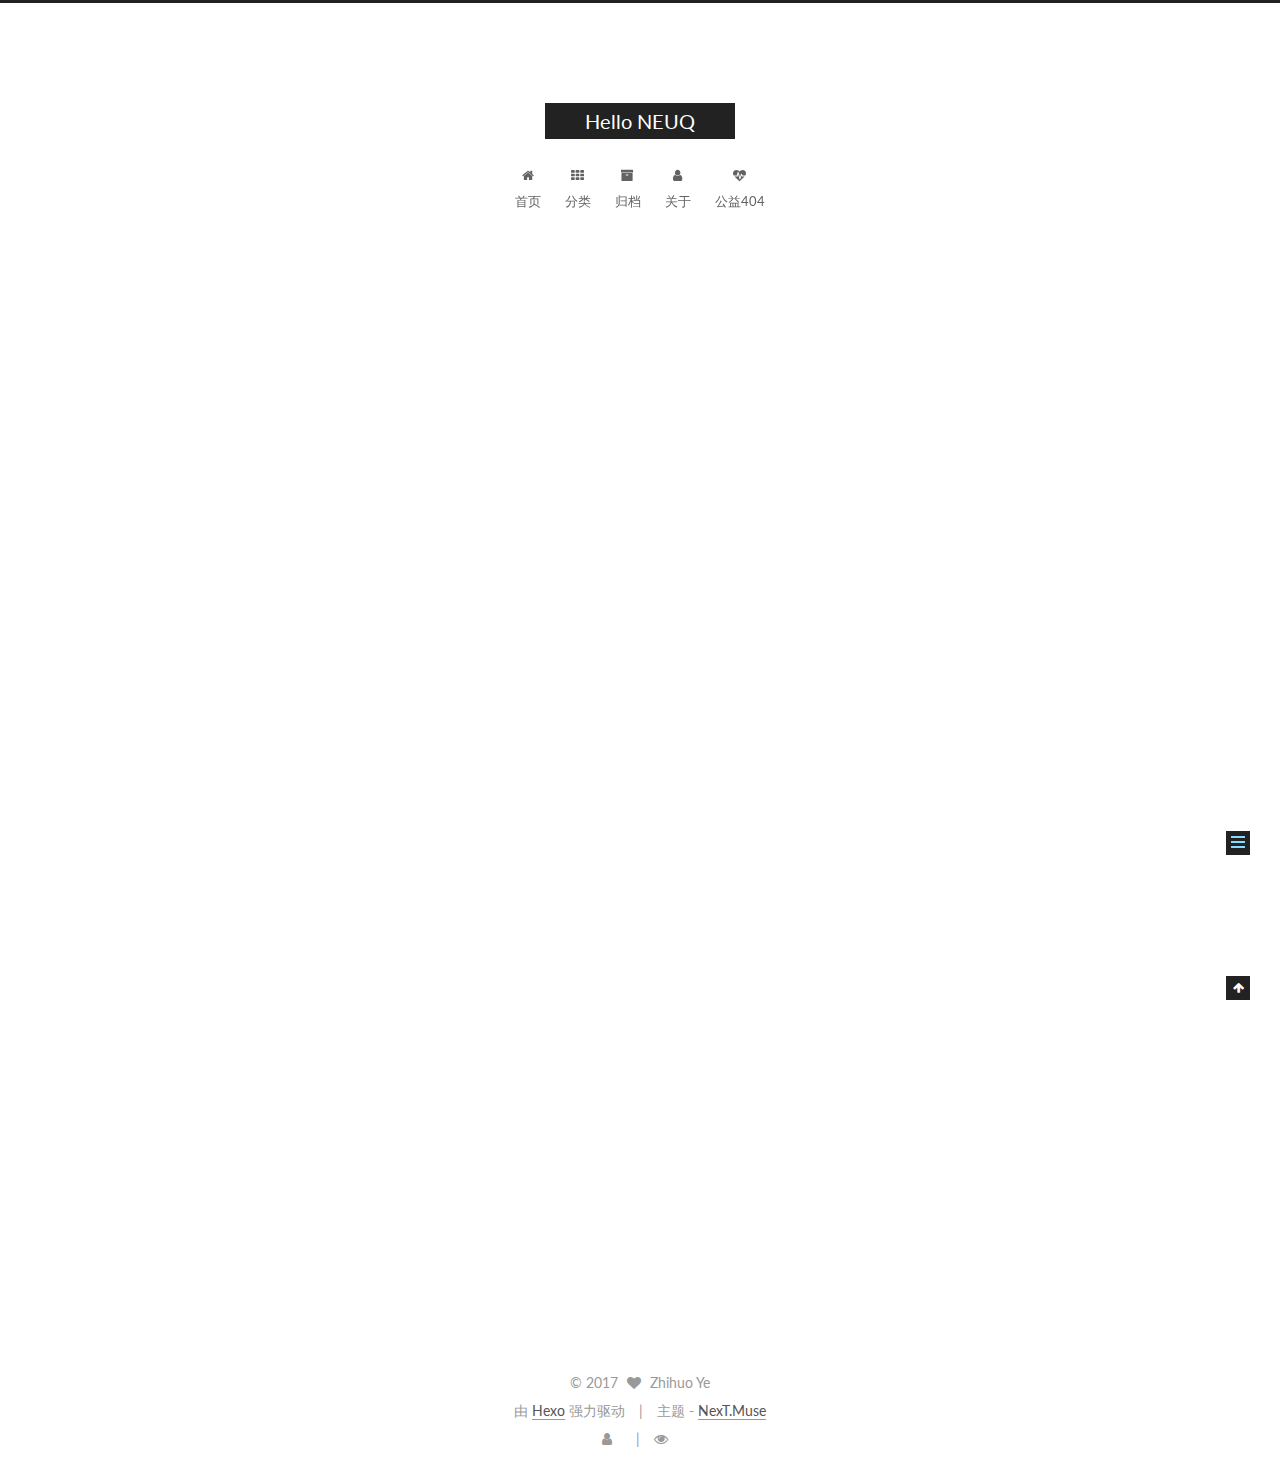
<file: 2017/05/31/hello-world/index.html>
<!doctype html>



  


<html class="theme-next muse use-motion" lang="zh-Hans">
<head>
  <meta charset="UTF-8"/>
<meta http-equiv="X-UA-Compatible" content="IE=edge" />
<meta name="viewport" content="width=device-width, initial-scale=1, maximum-scale=1"/>






<meta http-equiv="Cache-Control" content="no-transform" />
<meta http-equiv="Cache-Control" content="no-siteapp" />















  
  
  <link href="/lib/fancybox/source/jquery.fancybox.css?v=2.1.5" rel="stylesheet" type="text/css" />




  
  
  
  

  
    
    
  

  

  

  

  

  
    
    
    <link href="//fonts.googleapis.com/css?family=Lato:300,300italic,400,400italic,700,700italic&subset=latin,latin-ext" rel="stylesheet" type="text/css">
  






<link href="/lib/font-awesome/css/font-awesome.min.css?v=4.6.2" rel="stylesheet" type="text/css" />

<link href="/css/main.css?v=5.1.1" rel="stylesheet" type="text/css" />


  <meta name="keywords" content="Hexo, NexT" />








  <link rel="shortcut icon" type="image/x-icon" href="/favicon.ico?v=5.1.1" />






<meta name="description" content="Welcome to Hexo! This is your very first post. Check documentation for more info. If you get any problems when using Hexo, you can find the answer in troubleshooting or you can ask me on GitHub. Quick">
<meta property="og:type" content="article">
<meta property="og:title" content="Hello World">
<meta property="og:url" content="http://zhihuoye.github.io/2017/05/31/hello-world/index.html">
<meta property="og:site_name" content="Hello NEUQ">
<meta property="og:description" content="Welcome to Hexo! This is your very first post. Check documentation for more info. If you get any problems when using Hexo, you can find the answer in troubleshooting or you can ask me on GitHub. Quick">
<meta property="og:updated_time" content="2017-05-31T04:00:58.107Z">
<meta name="twitter:card" content="summary">
<meta name="twitter:title" content="Hello World">
<meta name="twitter:description" content="Welcome to Hexo! This is your very first post. Check documentation for more info. If you get any problems when using Hexo, you can find the answer in troubleshooting or you can ask me on GitHub. Quick">



<script type="text/javascript" id="hexo.configurations">
  var NexT = window.NexT || {};
  var CONFIG = {
    root: '/',
    scheme: 'Muse',
    sidebar: {"position":"left","display":"post","offset":12,"offset_float":0,"b2t":false,"scrollpercent":false},
    fancybox: true,
    motion: true,
    duoshuo: {
      userId: '0',
      author: '博主'
    },
    algolia: {
      applicationID: '',
      apiKey: '',
      indexName: '',
      hits: {"per_page":10},
      labels: {"input_placeholder":"Search for Posts","hits_empty":"We didn't find any results for the search: ${query}","hits_stats":"${hits} results found in ${time} ms"}
    }
  };
</script>



  <link rel="canonical" href="http://zhihuoye.github.io/2017/05/31/hello-world/"/>





  <title>Hello World | Hello NEUQ</title>
</head>

<body itemscope itemtype="http://schema.org/WebPage" lang="zh-Hans">

  





  <script type="text/javascript">
    var _hmt = _hmt || [];
    (function() {
      var hm = document.createElement("script");
      hm.src = "https://hm.baidu.com/hm.js?7bc161b5563ad95247e058ceb9b8851e";
      var s = document.getElementsByTagName("script")[0];
      s.parentNode.insertBefore(hm, s);
    })();
  </script>











  
  
    
  

  <div class="container sidebar-position-left page-post-detail ">
    <div class="headband"></div>

    <header id="header" class="header" itemscope itemtype="http://schema.org/WPHeader">
      <div class="header-inner"><div class="site-brand-wrapper">
  <div class="site-meta ">
    

    <div class="custom-logo-site-title">
      <a href="/"  class="brand" rel="start">
        <span class="logo-line-before"><i></i></span>
        <span class="site-title">Hello NEUQ</span>
        <span class="logo-line-after"><i></i></span>
      </a>
    </div>
      
        <p class="site-subtitle"></p>
      
  </div>

  <div class="site-nav-toggle">
    <button>
      <span class="btn-bar"></span>
      <span class="btn-bar"></span>
      <span class="btn-bar"></span>
    </button>
  </div>
</div>

<nav class="site-nav">
  

  
    <ul id="menu" class="menu">
      
        
        <li class="menu-item menu-item-home">
          <a href="/" rel="section">
            
              <i class="menu-item-icon fa fa-fw fa-home"></i> <br />
            
            首页
          </a>
        </li>
      
        
        <li class="menu-item menu-item-categories">
          <a href="/categories" rel="section">
            
              <i class="menu-item-icon fa fa-fw fa-th"></i> <br />
            
            分类
          </a>
        </li>
      
        
        <li class="menu-item menu-item-archives">
          <a href="/archives" rel="section">
            
              <i class="menu-item-icon fa fa-fw fa-archive"></i> <br />
            
            归档
          </a>
        </li>
      
        
        <li class="menu-item menu-item-about">
          <a href="/about" rel="section">
            
              <i class="menu-item-icon fa fa-fw fa-user"></i> <br />
            
            关于
          </a>
        </li>
      
        
        <li class="menu-item menu-item-commonweal">
          <a href="/404.html" rel="section">
            
              <i class="menu-item-icon fa fa-fw fa-heartbeat"></i> <br />
            
            公益404
          </a>
        </li>
      

      
    </ul>
  

  
</nav>



 </div>
    </header>

    <main id="main" class="main">
      <div class="main-inner">
        <div class="content-wrap">
          <div id="content" class="content">
            

  <div id="posts" class="posts-expand">
    

  

  
  
  

  <article class="post post-type-normal " itemscope itemtype="http://schema.org/Article">
    <link itemprop="mainEntityOfPage" href="http://zhihuoye.github.io/2017/05/31/hello-world/">

    <span hidden itemprop="author" itemscope itemtype="http://schema.org/Person">
      <meta itemprop="name" content="Zhihuo Ye">
      <meta itemprop="description" content="">
      <meta itemprop="image" content="/images/avatar.gif">
    </span>

    <span hidden itemprop="publisher" itemscope itemtype="http://schema.org/Organization">
      <meta itemprop="name" content="Hello NEUQ">
    </span>

    
      <header class="post-header">

        
        
          <h1 class="post-title" itemprop="name headline">Hello World</h1>
        

        <div class="post-meta">
          <span class="post-time">
            
              <span class="post-meta-item-icon">
                <i class="fa fa-calendar-o"></i>
              </span>
              
                <span class="post-meta-item-text">发表于</span>
              
              <time title="创建于" itemprop="dateCreated datePublished" datetime="2017-05-31T12:00:58+08:00">
                2017-05-31
              </time>
            

            

            
          </span>

          

          
            
              <span class="post-comments-count">
                <span class="post-meta-divider">|</span>
                <span class="post-meta-item-icon">
                  <i class="fa fa-comment-o"></i>
                </span>
                <a href="/2017/05/31/hello-world/#comments" itemprop="discussionUrl">
                  <span class="post-comments-count disqus-comment-count"
                        data-disqus-identifier="2017/05/31/hello-world/" itemprop="commentCount"></span>
                </a>
              </span>
            
          

          
          
             <span id="/2017/05/31/hello-world/" class="leancloud_visitors" data-flag-title="Hello World">
               <span class="post-meta-divider">|</span>
               <span class="post-meta-item-icon">
                 <i class="fa fa-eye"></i>
               </span>
               
                 <span class="post-meta-item-text">阅读次数 </span>
               
                 <span class="leancloud-visitors-count"></span>
             </span>
          

          

          

          

        </div>
      </header>
    

    <div class="post-body" itemprop="articleBody">

      
      

      
        <p>Welcome to <a href="https://hexo.io/" target="_blank" rel="external">Hexo</a>! This is your very first post. Check <a href="https://hexo.io/docs/" target="_blank" rel="external">documentation</a> for more info. If you get any problems when using Hexo, you can find the answer in <a href="https://hexo.io/docs/troubleshooting.html" target="_blank" rel="external">troubleshooting</a> or you can ask me on <a href="https://github.com/hexojs/hexo/issues" target="_blank" rel="external">GitHub</a>.</p>
<h2 id="Quick-Start"><a href="#Quick-Start" class="headerlink" title="Quick Start"></a>Quick Start</h2><h3 id="Create-a-new-post"><a href="#Create-a-new-post" class="headerlink" title="Create a new post"></a>Create a new post</h3><figure class="highlight bash"><table><tr><td class="gutter"><pre><div class="line">1</div></pre></td><td class="code"><pre><div class="line">$ hexo new <span class="string">"My New Post"</span></div></pre></td></tr></table></figure>
<p>More info: <a href="https://hexo.io/docs/writing.html" target="_blank" rel="external">Writing</a></p>
<h3 id="Run-server"><a href="#Run-server" class="headerlink" title="Run server"></a>Run server</h3><figure class="highlight bash"><table><tr><td class="gutter"><pre><div class="line">1</div></pre></td><td class="code"><pre><div class="line">$ hexo server</div></pre></td></tr></table></figure>
<p>More info: <a href="https://hexo.io/docs/server.html" target="_blank" rel="external">Server</a></p>
<h3 id="Generate-static-files"><a href="#Generate-static-files" class="headerlink" title="Generate static files"></a>Generate static files</h3><figure class="highlight bash"><table><tr><td class="gutter"><pre><div class="line">1</div></pre></td><td class="code"><pre><div class="line">$ hexo generate</div></pre></td></tr></table></figure>
<p>More info: <a href="https://hexo.io/docs/generating.html" target="_blank" rel="external">Generating</a></p>
<h3 id="Deploy-to-remote-sites"><a href="#Deploy-to-remote-sites" class="headerlink" title="Deploy to remote sites"></a>Deploy to remote sites</h3><figure class="highlight bash"><table><tr><td class="gutter"><pre><div class="line">1</div></pre></td><td class="code"><pre><div class="line">$ hexo deploy</div></pre></td></tr></table></figure>
<p>More info: <a href="https://hexo.io/docs/deployment.html" target="_blank" rel="external">Deployment</a></p>

      
    </div>

    <div>
      
        

      
    </div>

    <div>
      
        

      
    </div>

    <div>
      
        

      
    </div>

    <footer class="post-footer">
      

      
        
      

      

      
      
    </footer>
  </article>



    <div class="post-spread">
      
    </div>
  </div>


          </div>
          


          
  <div class="comments" id="comments">
    
      <div id="disqus_thread">
        <noscript>
          Please enable JavaScript to view the
          <a href="https://disqus.com/?ref_noscript">comments powered by Disqus.</a>
        </noscript>
      </div>
    
  </div>


        </div>
        
          
  
  <div class="sidebar-toggle">
    <div class="sidebar-toggle-line-wrap">
      <span class="sidebar-toggle-line sidebar-toggle-line-first"></span>
      <span class="sidebar-toggle-line sidebar-toggle-line-middle"></span>
      <span class="sidebar-toggle-line sidebar-toggle-line-last"></span>
    </div>
  </div>

  <aside id="sidebar" class="sidebar">
    <div class="sidebar-inner">

      

      
        <ul class="sidebar-nav motion-element">
          <li class="sidebar-nav-toc sidebar-nav-active" data-target="post-toc-wrap" >
            文章目录
          </li>
          <li class="sidebar-nav-overview" data-target="site-overview">
            站点概览
          </li>
        </ul>
      

      <section class="site-overview sidebar-panel">
        <div class="site-author motion-element" itemprop="author" itemscope itemtype="http://schema.org/Person">
          <img class="site-author-image" itemprop="image"
               src="/images/avatar.gif"
               alt="Zhihuo Ye" />
          <p class="site-author-name" itemprop="name">Zhihuo Ye</p>
           
              <p class="site-description motion-element" itemprop="description"></p>
          
        </div>
        <nav class="site-state motion-element">

          
            <div class="site-state-item site-state-posts">
              <a href="/archives">
                <span class="site-state-item-count">1</span>
                <span class="site-state-item-name">日志</span>
              </a>
            </div>
          

          

          

        </nav>

        

        <div class="links-of-author motion-element">
          
            
              <span class="links-of-author-item">
                <a href="https://github.com/neuqsnail" target="_blank" title="GitHub">
                  
                    <i class="fa fa-fw fa-github"></i>
                  
                  GitHub
                </a>
              </span>
            
          
        </div>

        
        

        
        

        


      </section>

      
      <!--noindex-->
        <section class="post-toc-wrap motion-element sidebar-panel sidebar-panel-active">
          <div class="post-toc">

            
              
            

            
              <div class="post-toc-content"><ol class="nav"><li class="nav-item nav-level-2"><a class="nav-link" href="#Quick-Start"><span class="nav-number">1.</span> <span class="nav-text">Quick Start</span></a><ol class="nav-child"><li class="nav-item nav-level-3"><a class="nav-link" href="#Create-a-new-post"><span class="nav-number">1.1.</span> <span class="nav-text">Create a new post</span></a></li><li class="nav-item nav-level-3"><a class="nav-link" href="#Run-server"><span class="nav-number">1.2.</span> <span class="nav-text">Run server</span></a></li><li class="nav-item nav-level-3"><a class="nav-link" href="#Generate-static-files"><span class="nav-number">1.3.</span> <span class="nav-text">Generate static files</span></a></li><li class="nav-item nav-level-3"><a class="nav-link" href="#Deploy-to-remote-sites"><span class="nav-number">1.4.</span> <span class="nav-text">Deploy to remote sites</span></a></li></ol></li></ol></div>
            

          </div>
        </section>
      <!--/noindex-->
      

      

    </div>
  </aside>


        
      </div>
    </main>

    <footer id="footer" class="footer">
      <div class="footer-inner">
        <div class="copyright" >
  
  &copy; 
  <span itemprop="copyrightYear">2017</span>
  <span class="with-love">
    <i class="fa fa-heart"></i>
  </span>
  <span class="author" itemprop="copyrightHolder">Zhihuo Ye</span>
</div>


<div class="powered-by">
  由 <a class="theme-link" href="https://hexo.io">Hexo</a> 强力驱动
</div>

<div class="theme-info">
  主题 -
  <a class="theme-link" href="https://github.com/iissnan/hexo-theme-next">
    NexT.Muse
  </a>
</div>


        
<div class="busuanzi-count">
  <script async src="https://dn-lbstatics.qbox.me/busuanzi/2.3/busuanzi.pure.mini.js"></script>

  
    <span class="site-uv">
      <i class="fa fa-user"></i>
      <span class="busuanzi-value" id="busuanzi_value_site_uv"></span>
      
    </span>
  

  
    <span class="site-pv">
      <i class="fa fa-eye"></i>
      <span class="busuanzi-value" id="busuanzi_value_site_pv"></span>
      
    </span>
  
</div>


        
      </div>
    </footer>

    
      <div class="back-to-top">
        <i class="fa fa-arrow-up"></i>
        
      </div>
    

  </div>

  

<script type="text/javascript">
  if (Object.prototype.toString.call(window.Promise) !== '[object Function]') {
    window.Promise = null;
  }
</script>









  












  
  <script type="text/javascript" src="/lib/jquery/index.js?v=2.1.3"></script>

  
  <script type="text/javascript" src="/lib/fastclick/lib/fastclick.min.js?v=1.0.6"></script>

  
  <script type="text/javascript" src="/lib/jquery_lazyload/jquery.lazyload.js?v=1.9.7"></script>

  
  <script type="text/javascript" src="/lib/velocity/velocity.min.js?v=1.2.1"></script>

  
  <script type="text/javascript" src="/lib/velocity/velocity.ui.min.js?v=1.2.1"></script>

  
  <script type="text/javascript" src="/lib/fancybox/source/jquery.fancybox.pack.js?v=2.1.5"></script>


  


  <script type="text/javascript" src="/js/src/utils.js?v=5.1.1"></script>

  <script type="text/javascript" src="/js/src/motion.js?v=5.1.1"></script>



  
  

  
  <script type="text/javascript" src="/js/src/scrollspy.js?v=5.1.1"></script>
<script type="text/javascript" src="/js/src/post-details.js?v=5.1.1"></script>



  


  <script type="text/javascript" src="/js/src/bootstrap.js?v=5.1.1"></script>



  


  

    
      <script id="dsq-count-scr" src="https://neuqsnail.disqus.com/count.js" async></script>
    

    
      <script type="text/javascript">
        var disqus_config = function () {
          this.page.url = 'http://zhihuoye.github.io/2017/05/31/hello-world/';
          this.page.identifier = '2017/05/31/hello-world/';
          this.page.title = 'Hello World';
        };
        var d = document, s = d.createElement('script');
        s.src = 'https://neuqsnail.disqus.com/embed.js';
        s.setAttribute('data-timestamp', '' + +new Date());
        (d.head || d.body).appendChild(s);
      </script>
    

  




	





  





  








  





  

  
  <script src="https://cdn1.lncld.net/static/js/av-core-mini-0.6.1.js"></script>
  <script>AV.initialize("i5uMLszBCV9UvSKuiKKezCGz-gzGzoHsz", "EL7Odv9kF0NDnfiYAcpL7Oec");</script>
  <script>
    function showTime(Counter) {
      var query = new AV.Query(Counter);
      var entries = [];
      var $visitors = $(".leancloud_visitors");

      $visitors.each(function () {
        entries.push( $(this).attr("id").trim() );
      });

      query.containedIn('url', entries);
      query.find()
        .done(function (results) {
          var COUNT_CONTAINER_REF = '.leancloud-visitors-count';

          if (results.length === 0) {
            $visitors.find(COUNT_CONTAINER_REF).text(0);
            return;
          }

          for (var i = 0; i < results.length; i++) {
            var item = results[i];
            var url = item.get('url');
            var time = item.get('time');
            var element = document.getElementById(url);

            $(element).find(COUNT_CONTAINER_REF).text(time);
          }
          for(var i = 0; i < entries.length; i++) {
            var url = entries[i];
            var element = document.getElementById(url);
            var countSpan = $(element).find(COUNT_CONTAINER_REF);
            if( countSpan.text() == '') {
              countSpan.text(0);
            }
          }
        })
        .fail(function (object, error) {
          console.log("Error: " + error.code + " " + error.message);
        });
    }

    function addCount(Counter) {
      var $visitors = $(".leancloud_visitors");
      var url = $visitors.attr('id').trim();
      var title = $visitors.attr('data-flag-title').trim();
      var query = new AV.Query(Counter);

      query.equalTo("url", url);
      query.find({
        success: function(results) {
          if (results.length > 0) {
            var counter = results[0];
            counter.fetchWhenSave(true);
            counter.increment("time");
            counter.save(null, {
              success: function(counter) {
                var $element = $(document.getElementById(url));
                $element.find('.leancloud-visitors-count').text(counter.get('time'));
              },
              error: function(counter, error) {
                console.log('Failed to save Visitor num, with error message: ' + error.message);
              }
            });
          } else {
            var newcounter = new Counter();
            /* Set ACL */
            var acl = new AV.ACL();
            acl.setPublicReadAccess(true);
            acl.setPublicWriteAccess(true);
            newcounter.setACL(acl);
            /* End Set ACL */
            newcounter.set("title", title);
            newcounter.set("url", url);
            newcounter.set("time", 1);
            newcounter.save(null, {
              success: function(newcounter) {
                var $element = $(document.getElementById(url));
                $element.find('.leancloud-visitors-count').text(newcounter.get('time'));
              },
              error: function(newcounter, error) {
                console.log('Failed to create');
              }
            });
          }
        },
        error: function(error) {
          console.log('Error:' + error.code + " " + error.message);
        }
      });
    }

    $(function() {
      var Counter = AV.Object.extend("Counter");
      if ($('.leancloud_visitors').length == 1) {
        addCount(Counter);
      } else if ($('.post-title-link').length > 1) {
        showTime(Counter);
      }
    });
  </script>



  

  

  

  

</body>
</html>
</file>
<file: css/main.css>
/* normalize.css v3.0.2 | MIT License | git.io/normalize */
html {
  font-family: sans-serif; /* 1 */
  -ms-text-size-adjust: 100%; /* 2 */
  -webkit-text-size-adjust: 100%; /* 2 */
}
body {
  margin: 0;
}
article,
aside,
details,
figcaption,
figure,
footer,
header,
hgroup,
main,
menu,
nav,
section,
summary {
  display: block;
}
audio,
canvas,
progress,
video {
  display: inline-block; /* 1 */
  vertical-align: baseline; /* 2 */
}
audio:not([controls]) {
  display: none;
  height: 0;
}
[hidden],
template {
  display: none;
}
a {
  background-color: transparent;
}
a:active,
a:hover {
  outline: 0;
}
abbr[title] {
  border-bottom: 1px dotted;
}
b,
strong {
  font-weight: bold;
}
dfn {
  font-style: italic;
}
h1 {
  font-size: 2em;
  margin: 0.67em 0;
}
mark {
  background: #ff0;
  color: #000;
}
small {
  font-size: 80%;
}
sub,
sup {
  font-size: 75%;
  line-height: 0;
  position: relative;
  vertical-align: baseline;
}
sup {
  top: -0.5em;
}
sub {
  bottom: -0.25em;
}
img {
  border: 0;
}
svg:not(:root) {
  overflow: hidden;
}
figure {
  margin: 1em 40px;
}
hr {
  -moz-box-sizing: content-box;
  box-sizing: content-box;
  height: 0;
}
pre {
  overflow: auto;
}
code,
kbd,
pre,
samp {
  font-family: monospace, monospace;
  font-size: 1em;
}
button,
input,
optgroup,
select,
textarea {
  color: inherit; /* 1 */
  font: inherit; /* 2 */
  margin: 0; /* 3 */
}
button {
  overflow: visible;
}
button,
select {
  text-transform: none;
}
button,
html input[type="button"],
input[type="reset"],
input[type="submit"] {
  -webkit-appearance: button; /* 2 */
  cursor: pointer; /* 3 */
}
button[disabled],
html input[disabled] {
  cursor: default;
}
button::-moz-focus-inner,
input::-moz-focus-inner {
  border: 0;
  padding: 0;
}
input {
  line-height: normal;
}
input[type="checkbox"],
input[type="radio"] {
  box-sizing: border-box; /* 1 */
  padding: 0; /* 2 */
}
input[type="number"]::-webkit-inner-spin-button,
input[type="number"]::-webkit-outer-spin-button {
  height: auto;
}
input[type="search"] {
  -webkit-appearance: textfield; /* 1 */
  -moz-box-sizing: content-box;
  -webkit-box-sizing: content-box; /* 2 */
  box-sizing: content-box;
}
input[type="search"]::-webkit-search-cancel-button,
input[type="search"]::-webkit-search-decoration {
  -webkit-appearance: none;
}
fieldset {
  border: 1px solid #c0c0c0;
  margin: 0 2px;
  padding: 0.35em 0.625em 0.75em;
}
legend {
  border: 0; /* 1 */
  padding: 0; /* 2 */
}
textarea {
  overflow: auto;
}
optgroup {
  font-weight: bold;
}
table {
  border-collapse: collapse;
  border-spacing: 0;
}
td,
th {
  padding: 0;
}
::selection {
  background: #262a30;
  color: #fff;
}
body {
  position: relative;
  font-family: 'Lato', "PingFang SC", "Microsoft YaHei", sans-serif;
  font-size: 14px;
  line-height: 2;
  color: #555;
  background: #fff;
}
@media (max-width: 767px) {
  body {
    padding-right: 0 !important;
  }
}
@media (min-width: 768px) and (max-width: 991px) {
  body {
    padding-right: 0 !important;
  }
}
@media (min-width: 1600px) {
  body {
    font-size: 16px;
  }
}
h1,
h2,
h3,
h4,
h5,
h6 {
  margin: 0;
  padding: 0;
  font-weight: bold;
  line-height: 1.5;
  font-family: 'Lato', "PingFang SC", "Microsoft YaHei", sans-serif;
}
h2,
h3,
h4,
h5,
h6 {
  margin: 20px 0 15px;
}
h1 {
  font-size: 22px;
}
@media (max-width: 767px) {
  h1 {
    font-size: 18px;
  }
}
h2 {
  font-size: 20px;
}
@media (max-width: 767px) {
  h2 {
    font-size: 16px;
  }
}
h3 {
  font-size: 18px;
}
@media (max-width: 767px) {
  h3 {
    font-size: 14px;
  }
}
h4 {
  font-size: 16px;
}
@media (max-width: 767px) {
  h4 {
    font-size: 12px;
  }
}
h5 {
  font-size: 14px;
}
@media (max-width: 767px) {
  h5 {
    font-size: 10px;
  }
}
h6 {
  font-size: 12px;
}
@media (max-width: 767px) {
  h6 {
    font-size: 8px;
  }
}
p {
  margin: 0 0 25px 0;
}
a {
  color: #555;
  text-decoration: none;
  border-bottom: 1px solid #999;
  word-wrap: break-word;
}
a:hover {
  color: #222;
  border-bottom-color: #222;
}
blockquote {
  margin: 0;
  padding: 0;
}
img {
  display: block;
  margin: auto;
  max-width: 100%;
  height: auto;
}
hr {
  margin: 40px 0;
  height: 3px;
  border: none;
  background-color: #ddd;
  background-image: repeating-linear-gradient(-45deg, #fff, #fff 4px, transparent 4px, transparent 8px);
}
blockquote {
  padding: 0 15px;
  color: #666;
  border-left: 4px solid #ddd;
}
blockquote cite::before {
  content: "-";
  padding: 0 5px;
}
dt {
  font-weight: 700;
}
dd {
  margin: 0;
  padding: 0;
}
.text-left {
  text-align: left;
}
.text-center {
  text-align: center;
}
.text-right {
  text-align: right;
}
.text-justify {
  text-align: justify;
}
.text-nowrap {
  white-space: nowrap;
}
.text-lowercase {
  text-transform: lowercase;
}
.text-uppercase {
  text-transform: uppercase;
}
.text-capitalize {
  text-transform: capitalize;
}
.center-block {
  display: block;
  margin-left: auto;
  margin-right: auto;
}
.clearfix:before,
.clearfix:after {
  content: " ";
  display: table;
}
.clearfix:after {
  clear: both;
}
.pullquote {
  width: 45%;
}
.pullquote.left {
  float: left;
  margin-left: 5px;
  margin-right: 10px;
}
.pullquote.right {
  float: right;
  margin-left: 10px;
  margin-right: 5px;
}
.affix.affix.affix {
  position: fixed;
}
.translation {
  margin-top: -20px;
  font-size: 14px;
  color: #999;
}
.scrollbar-measure {
  width: 100px;
  height: 100px;
  overflow: scroll;
  position: absolute;
  top: -9999px;
}
.use-motion .motion-element {
  opacity: 0;
}
table {
  margin: 20px 0;
  width: 100%;
  border-collapse: collapse;
  border-spacing: 0;
  border: 1px solid #ddd;
  font-size: 14px;
  table-layout: fixed;
  word-wrap: break-all;
}
table>tbody>tr:nth-of-type(odd) {
  background-color: #f9f9f9;
}
table>tbody>tr:hover {
  background-color: #f5f5f5;
}
caption,
th,
td {
  padding: 8px;
  text-align: left;
  vertical-align: middle;
  font-weight: normal;
}
th,
td {
  border-bottom: 3px solid #ddd;
  border-right: 1px solid #eee;
}
th {
  padding-bottom: 10px;
  font-weight: 700;
}
td {
  border-bottom-width: 1px;
}
html,
body {
  height: 100%;
}
.container {
  position: relative;
  min-height: 100%;
}
.header-inner {
  margin: 0 auto;
  padding: 100px 0 70px;
  width: 700px;
}
@media (min-width: 1600px) {
  .container .header-inner {
    width: 900px;
  }
}
.main {
  padding-bottom: 150px;
}
.main-inner {
  margin: 0 auto;
  width: 700px;
}
@media (min-width: 1600px) {
  .container .main-inner {
    width: 900px;
  }
}
.footer {
  position: absolute;
  left: 0;
  bottom: 0;
  width: 100%;
  min-height: 50px;
}
.footer-inner {
  box-sizing: border-box;
  margin: 20px auto;
  width: 700px;
}
@media (min-width: 1600px) {
  .container .footer-inner {
    width: 900px;
  }
}
pre,
.highlight {
  overflow: auto;
  margin: 20px 0;
  padding: 0;
  font-size: 13px;
  color: #4d4d4c;
  background: #f7f7f7;
  line-height: 1.6;
}
pre,
code {
  font-family: consolas, Menlo, "PingFang SC", "Microsoft YaHei", monospace;
}
code {
  padding: 2px 4px;
  word-wrap: break-word;
  color: #555;
  background: #eee;
  border-radius: 3px;
  font-size: 13px;
}
pre code {
  padding: 0;
  color: #4d4d4c;
  background: none;
  text-shadow: none;
}
.highlight {
  border-radius: 1px;
}
.highlight pre {
  border: none;
  margin: 0;
  padding: 10px 0;
}
.highlight table {
  margin: 0;
  width: auto;
  border: none;
}
.highlight td {
  border: none;
  padding: 0;
}
.highlight figcaption {
  font-size: 1em;
  color: #4d4d4c;
  line-height: 1em;
  margin-bottom: 1em;
}
.highlight figcaption:before,
.highlight figcaption:after {
  content: " ";
  display: table;
}
.highlight figcaption:after {
  clear: both;
}
.highlight figcaption a {
  float: right;
  color: #4d4d4c;
}
.highlight figcaption a:hover {
  border-bottom-color: #4d4d4c;
}
.highlight .gutter pre {
  padding-left: 10px;
  padding-right: 10px;
  color: #869194;
  text-align: right;
  background-color: #eff2f3;
}
.highlight .code pre {
  width: 100%;
  padding-left: 10px;
  padding-right: 10px;
  background-color: #f7f7f7;
}
.highlight .line {
  height: 20px;
}
.gutter {
  -webkit-user-select: none;
  -moz-user-select: none;
  -ms-user-select: none;
  user-select: none;
}
.gist table {
  width: auto;
}
.gist table td {
  border: none;
}
pre .deletion {
  background: #fdd;
}
pre .addition {
  background: #dfd;
}
pre .meta {
  color: #8959a8;
}
pre .comment {
  color: #8e908c;
}
pre .variable,
pre .attribute,
pre .tag,
pre .regexp,
pre .ruby .constant,
pre .xml .tag .title,
pre .xml .pi,
pre .xml .doctype,
pre .html .doctype,
pre .css .id,
pre .css .class,
pre .css .pseudo {
  color: #c82829;
}
pre .number,
pre .preprocessor,
pre .built_in,
pre .literal,
pre .params,
pre .constant,
pre .command {
  color: #f5871f;
}
pre .ruby .class .title,
pre .css .rules .attribute,
pre .string,
pre .value,
pre .inheritance,
pre .header,
pre .ruby .symbol,
pre .xml .cdata,
pre .special,
pre .number,
pre .formula {
  color: #718c00;
}
pre .title,
pre .css .hexcolor {
  color: #3e999f;
}
pre .function,
pre .python .decorator,
pre .python .title,
pre .ruby .function .title,
pre .ruby .title .keyword,
pre .perl .sub,
pre .javascript .title,
pre .coffeescript .title {
  color: #4271ae;
}
pre .keyword,
pre .javascript .function {
  color: #8959a8;
}
.full-image.full-image.full-image {
  border: none;
  max-width: 100%;
  width: auto;
  margin: 20px auto;
}
@media (min-width: 992px) {
  .full-image.full-image.full-image {
    max-width: none;
    width: 110%;
    margin: 25px -5%;
  }
}
.blockquote-center,
.page-home .post-type-quote blockquote,
.page-post-detail .post-type-quote blockquote {
  position: relative;
  margin: 40px 0;
  padding: 0;
  border-left: none;
  text-align: center;
}
.blockquote-center::before,
.page-home .post-type-quote blockquote::before,
.page-post-detail .post-type-quote blockquote::before,
.blockquote-center::after,
.page-home .post-type-quote blockquote::after,
.page-post-detail .post-type-quote blockquote::after {
  position: absolute;
  content: ' ';
  display: block;
  width: 100%;
  height: 24px;
  opacity: 0.2;
  background-repeat: no-repeat;
  background-position: 0 -6px;
  background-size: 22px 22px;
}
.blockquote-center::before,
.page-home .post-type-quote blockquote::before,
.page-post-detail .post-type-quote blockquote::before {
  top: -20px;
  background-image: url("../images/quote-l.svg");
  border-top: 1px solid #ccc;
}
.blockquote-center::after,
.page-home .post-type-quote blockquote::after,
.page-post-detail .post-type-quote blockquote::after {
  bottom: -20px;
  background-image: url("../images/quote-r.svg");
  border-bottom: 1px solid #ccc;
  background-position: 100% 8px;
}
.blockquote-center p,
.page-home .post-type-quote blockquote p,
.page-post-detail .post-type-quote blockquote p,
.blockquote-center div,
.page-home .post-type-quote blockquote div,
.page-post-detail .post-type-quote blockquote div {
  text-align: center;
}
.post .post-body .group-picture img {
  box-sizing: border-box;
  padding: 0 3px;
  border: none;
}
.post .group-picture-row {
  overflow: hidden;
  margin-top: 6px;
}
.post .group-picture-row:first-child {
  margin-top: 0;
}
.post .group-picture-column {
  float: left;
}
.page-post-detail .post-body .group-picture-column {
  float: none;
  margin-top: 10px;
  width: auto !important;
}
.page-post-detail .post-body .group-picture-column img {
  margin: 0 auto;
}
.page-archive .group-picture-container {
  overflow: hidden;
}
.page-archive .group-picture-row {
  float: left;
}
.page-archive .group-picture-row:first-child {
  margin-top: 6px;
}
.page-archive .group-picture-column {
  max-width: 150px;
  max-height: 150px;
}
.note {
  padding: 20px;
  margin: 20px 0;
  border: 1px solid #eee;
  border-left-width: 5px;
  border-radius: 3px;
}
.note h2,
.note h3,
.note h4,
.note h5,
.note h6 {
  margin-top: 0;
  margin-bottom: 5px;
}
.note p:last-child {
  margin-bottom: 0;
}
.note code {
  border-radius: 3px;
}
.note+.note {
  margin-top: -5px;
}
.default {
  border-left-color: #777;
}
.default h2,
.default h3,
.default h4,
.default h5,
.default h6 {
  color: #777;
}
.primary {
  border-left-color: #428bca;
}
.primary h2,
.primary h3,
.primary h4,
.primary h5,
.primary h6 {
  color: #428bca;
}
.success {
  border-left-color: #5cb85c;
}
.success h2,
.success h3,
.success h4,
.success h5,
.success h6 {
  color: #5cb85c;
}
.danger {
  border-left-color: #d9534f;
}
.danger h2,
.danger h3,
.danger h4,
.danger h5,
.danger h6 {
  color: #d9534f;
}
.warning {
  border-left-color: #f0ad4e;
}
.warning h2,
.warning h3,
.warning h4,
.warning h5,
.warning h6 {
  color: #f0ad4e;
}
.info {
  border-left-color: #5bc0de;
}
.info h2,
.info h3,
.info h4,
.info h5,
.info h6 {
  color: #5bc0de;
}
.btn {
  display: inline-block;
  padding: 0 20px;
  font-size: 14px;
  color: #fff;
  background: #222;
  border: 2px solid #222;
  text-decoration: none;
  border-radius: 0;
  transition-property: background-color;
  transition-duration: 0.2s;
  transition-timing-function: ease-in-out;
  transition-delay: 0s;
}
.btn:hover,
.post-button .btn:hover {
  border-color: #222;
  color: #222;
  background: #fff;
}
.btn-bar {
  display: block;
  width: 22px;
  height: 2px;
  background: #555;
  border-radius: 1px;
}
.btn-bar+.btn-bar {
  margin-top: 4px;
}
.pagination {
  margin: 120px 0 40px;
  text-align: center;
  border-top: 1px solid #eee;
}
.page-number-basic,
.pagination .prev,
.pagination .next,
.pagination .page-number,
.pagination .space {
  display: inline-block;
  position: relative;
  top: -1px;
  margin: 0 10px;
  padding: 0 10px;
  line-height: 30px;
}
@media (max-width: 767px) {
  .page-number-basic,
  .pagination .prev,
  .pagination .next,
  .pagination .page-number,
  .pagination .space {
    margin: 0 5px;
  }
}
.pagination .prev,
.pagination .next,
.pagination .page-number {
  border-bottom: 0;
  border-top: 1px solid #eee;
  transition-property: border-color;
  transition-duration: 0.2s;
  transition-timing-function: ease-in-out;
  transition-delay: 0s;
}
.pagination .prev:hover,
.pagination .next:hover,
.pagination .page-number:hover {
  border-top-color: #222;
}
.pagination .space {
  padding: 0;
  margin: 0;
}
.pagination .prev {
  margin-left: 0;
}
.pagination .next {
  margin-right: 0;
}
.pagination .page-number.current {
  color: #fff;
  background: #ccc;
  border-top-color: #ccc;
}
@media (max-width: 767px) {
  .pagination {
    border-top: none;
  }
  .pagination .prev,
  .pagination .next,
  .pagination .page-number {
    margin-bottom: 10px;
    border-top: 0;
    border-bottom: 1px solid #eee;
  }
  .pagination .prev:hover,
  .pagination .next:hover,
  .pagination .page-number:hover {
    border-bottom-color: #222;
  }
}
.comments {
  margin: 60px 20px 0;
}
.tag-cloud {
  text-align: center;
}
.tag-cloud a {
  display: inline-block;
  margin: 10px;
}
.back-to-top {
  box-sizing: border-box;
  position: fixed;
  bottom: -100px;
  right: 30px;
  z-index: 1050;
  padding: 0 6px;
  width: 24px;
  background: #222;
  font-size: 12px;
  opacity: 1;
  color: #fff;
  cursor: pointer;
  text-align: center;
  -webkit-transform: translateZ(0);
  transition-property: bottom;
  transition-duration: 0.2s;
  transition-timing-function: ease-in-out;
  transition-delay: 0s;
}
@media (max-width: 767px) {
  .back-to-top {
    display: none;
  }
}
@media (min-width: 768px) and (max-width: 991px) {
  .back-to-top {
    display: none;
  }
}
.back-to-top.back-to-top-on {
  bottom: 19px;
}
.header {
  background: transparent;
}
.header-inner {
  position: relative;
}
.headband {
  height: 3px;
  background: #222;
}
.site-meta {
  margin: 0;
  text-align: center;
}
@media (max-width: 767px) {
  .site-meta {
    text-align: center;
  }
}
.brand {
  position: relative;
  display: inline-block;
  padding: 0 40px;
  color: #fff;
  background: #222;
  border-bottom: none;
}
.brand:hover {
  color: #fff;
}
.logo {
  display: inline-block;
  margin-right: 5px;
  line-height: 36px;
  vertical-align: top;
}
.site-title {
  display: inline-block;
  vertical-align: top;
  line-height: 36px;
  font-size: 20px;
  font-weight: normal;
  font-family: 'Lato', "PingFang SC", "Microsoft YaHei", sans-serif;
}
.site-subtitle {
  margin-top: 10px;
  font-size: 13px;
  color: #999;
}
.use-motion .brand {
  opacity: 0;
}
.use-motion .logo,
.use-motion .site-title,
.use-motion .site-subtitle {
  opacity: 0;
  position: relative;
  top: -10px;
}
.site-nav-toggle {
  display: none;
  position: absolute;
  top: 10px;
  left: 10px;
}
@media (max-width: 767px) {
  .site-nav-toggle {
    display: block;
  }
}
.site-nav-toggle button {
  margin-top: 2px;
  padding: 9px 10px;
  background: transparent;
  border: none;
}
@media (max-width: 767px) {
  .site-nav {
    display: none;
    margin: 0 -10px;
    padding: 0 10px;
    clear: both;
    border-top: 1px solid #ddd;
  }
}
@media (min-width: 768px) and (max-width: 991px) {
  .site-nav {
    display: block !important;
  }
}
@media (min-width: 992px) {
  .site-nav {
    display: block !important;
  }
}
.menu {
  margin-top: 20px;
  padding-left: 0;
  text-align: center;
}
.menu .menu-item {
  display: inline-block;
  margin: 0 10px;
  list-style: none;
}
@media screen and (max-width: 767px) {
  .menu .menu-item {
    margin-top: 10px;
  }
}
.menu .menu-item a {
  display: block;
  font-size: 13px;
  line-height: inherit;
  border-bottom: 1px solid transparent;
  transition-property: border-color;
  transition-duration: 0.2s;
  transition-timing-function: ease-in-out;
  transition-delay: 0s;
}
.menu .menu-item a:hover {
  border-bottom-color: #222;
}
.menu .menu-item .fa {
  margin-right: 5px;
}
.use-motion .menu-item {
  opacity: 0;
}
.post-body {
  font-family: 'Lato', "PingFang SC", "Microsoft YaHei", sans-serif;
}
@media (max-width: 767px) {
  .post-body {
    word-break: break-word;
  }
}
.post-body .fancybox img {
  display: block !important;
  margin: 0 auto;
  cursor: pointer;
  cursor: zoom-in;
  cursor: -webkit-zoom-in;
}
.post-body .image-caption,
.post-body .figure .caption {
  margin: 10px auto 15px;
  text-align: center;
  font-size: 14px;
  color: #999;
  font-weight: bold;
  line-height: 1;
}
.post-sticky-flag {
  display: inline-block;
  font-size: 16px;
  -ms-transform: rotate(30deg);
  -webkit-transform: rotate(30deg);
  -moz-transform: rotate(30deg);
  -ms-transform: rotate(30deg);
  -o-transform: rotate(30deg);
  transform: rotate(30deg);
}
.posts-expand {
  padding-top: 40px;
}
@media (max-width: 767px) {
  .posts-expand {
    margin: 0 20px;
  }
  .post-body pre {
    padding: 10px;
  }
  .post-body pre .gutter pre {
    padding-right: 10px;
  }
  .post-body .highlight {
    margin-left: 0px;
    margin-right: 0px;
    padding: 0;
  }
  .post-body .highlight .gutter pre {
    padding-right: 10px;
  }
}
@media (min-width: 992px) {
  .posts-expand .post-body {
    text-align: justify;
  }
}
.posts-expand .post-body h2,
.posts-expand .post-body h3,
.posts-expand .post-body h4,
.posts-expand .post-body h5,
.posts-expand .post-body h6 {
  padding-top: 10px;
}
.posts-expand .post-body h2 .header-anchor,
.posts-expand .post-body h3 .header-anchor,
.posts-expand .post-body h4 .header-anchor,
.posts-expand .post-body h5 .header-anchor,
.posts-expand .post-body h6 .header-anchor {
  float: right;
  margin-left: 10px;
  color: #ccc;
  border-bottom-style: none;
  visibility: hidden;
}
.posts-expand .post-body h2 .header-anchor:hover,
.posts-expand .post-body h3 .header-anchor:hover,
.posts-expand .post-body h4 .header-anchor:hover,
.posts-expand .post-body h5 .header-anchor:hover,
.posts-expand .post-body h6 .header-anchor:hover {
  color: inherit;
}
.posts-expand .post-body h2:hover .header-anchor,
.posts-expand .post-body h3:hover .header-anchor,
.posts-expand .post-body h4:hover .header-anchor,
.posts-expand .post-body h5:hover .header-anchor,
.posts-expand .post-body h6:hover .header-anchor {
  visibility: visible;
}
.posts-expand .post-body ul li {
  list-style: circle;
}
.posts-expand .post-body img {
  box-sizing: border-box;
  margin: auto;
  padding: 3px;
  border: 1px solid #ddd;
}
.posts-expand .fancybox img {
  margin: 0 auto;
}
@media (max-width: 767px) {
  .posts-collapse {
    margin: 0 20px;
  }
  .posts-collapse .post-title,
  .posts-collapse .post-meta {
    display: block;
    width: auto;
    text-align: left;
  }
}
.posts-collapse {
  position: relative;
  z-index: 1010;
  margin-left: 55px;
}
.posts-collapse::after {
  content: " ";
  position: absolute;
  top: 20px;
  left: 0;
  margin-left: -2px;
  width: 4px;
  height: 100%;
  background: #f5f5f5;
  z-index: -1;
}
@media (max-width: 767px) {
  .posts-collapse {
    margin: 0 20px;
  }
}
.posts-collapse .collection-title {
  position: relative;
  margin: 60px 0;
}
.posts-collapse .collection-title h2 {
  margin-left: 20px;
}
.posts-collapse .collection-title small {
  color: #bbb;
  margin-left: 5px;
}
.posts-collapse .collection-title::before {
  content: " ";
  position: absolute;
  left: 0;
  top: 50%;
  margin-left: -4px;
  margin-top: -4px;
  width: 8px;
  height: 8px;
  background: #bbb;
  border-radius: 50%;
}
.posts-collapse .post {
  margin: 30px 0;
}
.posts-collapse .post-header {
  position: relative;
  transition-duration: 0.2s;
  transition-timing-function: ease-in-out;
  transition-delay: 0s;
  transition-property: border;
  border-bottom: 1px dashed #ccc;
}
.posts-collapse .post-header::before {
  content: " ";
  position: absolute;
  left: 0;
  top: 12px;
  width: 6px;
  height: 6px;
  margin-left: -4px;
  background: #bbb;
  border-radius: 50%;
  border: 1px solid #fff;
  transition-duration: 0.2s;
  transition-timing-function: ease-in-out;
  transition-delay: 0s;
  transition-property: background;
}
.posts-collapse .post-header:hover {
  border-bottom-color: #666;
}
.posts-collapse .post-header:hover::before {
  background: #222;
}
.posts-collapse .post-meta {
  position: absolute;
  font-size: 12px;
  left: 20px;
  top: 5px;
}
.posts-collapse .post-comments-count {
  display: none;
}
.posts-collapse .post-title {
  margin-left: 60px;
  font-size: 16px;
  font-weight: normal;
  line-height: inherit;
}
.posts-collapse .post-title::after {
  margin-left: 3px;
  opacity: 0.6;
}
.posts-collapse .post-title a {
  color: #666;
  border-bottom: none;
}
.page-home .post-type-quote .post-header,
.page-post-detail .post-type-quote .post-header,
.page-home .post-type-quote .post-tags,
.page-post-detail .post-type-quote .post-tags {
  display: none;
}
.posts-expand .post-title {
  font-size: 26px;
  text-align: center;
  word-break: break-word;
  font-weight: 400;
}
@media (max-width: 767px) {
  .posts-expand .post-title {
    font-size: 22px;
  }
}
.posts-expand .post-title-link {
  display: inline-block;
  position: relative;
  color: #555;
  border-bottom: none;
  line-height: 1.2;
  vertical-align: top;
}
.posts-expand .post-title-link::before {
  content: "";
  position: absolute;
  width: 100%;
  height: 2px;
  bottom: 0;
  left: 0;
  background-color: #000;
  visibility: hidden;
  -webkit-transform: scaleX(0);
  -moz-transform: scaleX(0);
  -ms-transform: scaleX(0);
  -o-transform: scaleX(0);
  transform: scaleX(0);
  transition-duration: 0.2s;
  transition-timing-function: ease-in-out;
  transition-delay: 0s;
}
.posts-expand .post-title-link:hover::before {
  visibility: visible;
  -webkit-transform: scaleX(1);
  -moz-transform: scaleX(1);
  -ms-transform: scaleX(1);
  -o-transform: scaleX(1);
  transform: scaleX(1);
}
.posts-expand .post-title-link .fa {
  font-size: 16px;
}
.posts-expand .post-meta {
  margin: 3px 0 60px 0;
  color: #999;
  font-family: 'Lato', "PingFang SC", "Microsoft YaHei", sans-serif;
  font-size: 12px;
  text-align: center;
}
.posts-expand .post-meta .post-category-list {
  display: inline-block;
  margin: 0;
  padding: 3px;
}
.posts-expand .post-meta .post-category-list-link {
  color: #999;
}
.posts-expand .post-meta .post-description {
  font-size: 14px;
  margin-top: 2px;
}
.post-wordcount {
  display: inline-block;
}
.post-meta-divider {
  margin: 0 0.5em;
}
.post-meta-item-icon {
  margin-right: 3px;
}
@media (min-width: 768px) and (max-width: 991px) {
  .post-meta-item-icon {
    display: inline-block;
  }
}
@media (max-width: 767px) {
  .post-meta-item-icon {
    display: inline-block;
  }
}
@media (min-width: 768px) and (max-width: 991px) {
  .post-meta-item-text {
    display: none;
  }
}
@media (max-width: 767px) {
  .post-meta-item-text {
    display: none;
  }
}
@media (max-width: 767px) {
  .posts-expand .post-comments-count {
    display: none;
  }
}
.social-like {
  font-size: 14px;
  height: 20px;
  text-align: center;
  border-top: 1px solid #eee;
  padding-top: 9px;
  margin-top: 45px;
  display: flex;
  justify-content: center;
}
.vk_like {
  width: 85px;
  height: 21px;
  padding-top: 7px;
  align-self: center;
}
.fb_like {
  height: 30px;
  align-self: center;
}
.post-button {
  margin-top: 50px;
}
.post-button .btn {
  color: #fff;
  font-size: 14px;
  background: #222;
  border-radius: 0;
  line-height: 2;
  margin: 0 4px 8px 4px;
}
.post-button .fa-fw {
  width: 1.285714285714286em;
  text-align: left;
}
.posts-expand .post-tags {
  margin-top: 40px;
  text-align: center;
}
.posts-expand .post-tags a {
  display: inline-block;
  margin-right: 10px;
  font-size: 13px;
}
.post-nav {
  display: table;
  margin-top: 15px;
  width: 100%;
  border-top: 1px solid #eee;
}
.post-nav-divider {
  display: table-cell;
  width: 10%;
}
.post-nav-item {
  display: table-cell;
  padding: 10px 0 0 0;
  width: 45%;
  vertical-align: top;
}
.post-nav-item a {
  position: relative;
  display: block;
  line-height: 25px;
  font-size: 14px;
  color: #555;
  border-bottom: none;
}
.post-nav-item a:hover {
  color: #222;
  border-bottom: none;
}
.post-nav-item a:active {
  top: 2px;
}
.post-nav-item .fa {
  position: absolute;
  top: 8px;
  left: 0;
  font-size: 12px;
}
.post-nav-next a {
  padding-left: 15px;
}
.post-nav-prev {
  text-align: right;
}
.post-nav-prev a {
  padding-right: 15px;
}
.post-nav-prev .fa {
  right: 0;
  left: auto;
}
.posts-expand .post-eof {
  display: block;
  margin: 80px auto 60px;
  width: 8%;
  height: 1px;
  background: #ccc;
  text-align: center;
}
.post:last-child .post-eof.post-eof.post-eof {
  display: none;
}
.post-gallery {
  display: table;
  table-layout: fixed;
  width: 100%;
  border-collapse: separate;
}
.post-gallery-row {
  display: table-row;
}
.post-gallery .post-gallery-img {
  display: table-cell;
  text-align: center;
  vertical-align: middle;
  border: none;
}
.post-gallery .post-gallery-img img {
  max-width: 100%;
  max-height: 100%;
  border: none;
}
.fancybox-close,
.fancybox-close:hover {
  border: none;
}
.sidebar {
  position: fixed;
  right: 0;
  top: 0;
  bottom: 0;
  width: 0;
  z-index: 1040;
  box-shadow: inset 0 2px 6px #000;
  background: #222;
  -webkit-transform: translateZ(0);
}
.sidebar a {
  color: #999;
  border-bottom-color: #555;
}
.sidebar a:hover {
  color: #eee;
}
@media (min-width: 768px) and (max-width: 991px) {
  .sidebar {
    display: none !important;
  }
}
@media (max-width: 767px) {
  .sidebar {
    display: none !important;
  }
}
.sidebar-inner {
  position: relative;
  padding: 20px 10px;
  color: #999;
  text-align: center;
}
.sidebar-toggle {
  position: fixed;
  right: 30px;
  bottom: 45px;
  width: 14px;
  height: 14px;
  padding: 5px;
  background: #222;
  line-height: 0;
  z-index: 1050;
  cursor: pointer;
  -webkit-transform: translateZ(0);
}
@media (min-width: 768px) and (max-width: 991px) {
  .sidebar-toggle {
    display: none;
  }
}
@media (max-width: 767px) {
  .sidebar-toggle {
    display: none;
  }
}
.sidebar-toggle-line {
  position: relative;
  display: inline-block;
  vertical-align: top;
  height: 2px;
  width: 100%;
  background: #fff;
  margin-top: 3px;
}
.sidebar-toggle-line:first-child {
  margin-top: 0;
}
.site-author-image {
  display: block;
  margin: 0 auto;
  padding: 2px;
  max-width: 96px;
  height: auto;
  border: 2px solid #333;
}
.site-author-name {
  margin: 5px 0 0;
  text-align: center;
  color: #f5f5f5;
  font-weight: normal;
}
.site-description {
  margin-top: 5px;
  text-align: center;
  font-size: 14px;
  color: #999;
}
.site-state {
  overflow: hidden;
  line-height: 1.4;
  white-space: nowrap;
  text-align: center;
}
.site-state-item {
  display: inline-block;
  padding: 0 15px;
  border-left: 1px solid #333;
}
.site-state-item:first-child {
  border-left: none;
}
.site-state-item a {
  border-bottom: none;
}
.site-state-item-count {
  display: block;
  text-align: center;
  color: inherit;
  font-weight: 600;
  font-size: 18px;
}
.site-state-item-name {
  font-size: 13px;
  color: inherit;
}
.feed-link {
  margin-top: 20px;
}
.feed-link a {
  display: inline-block;
  padding: 0 15px;
  color: #fc6423;
  border: 1px solid #fc6423;
  border-radius: 4px;
}
.feed-link a i {
  color: #fc6423;
  font-size: 14px;
}
.feed-link a:hover {
  color: #fff;
  background: #fc6423;
}
.feed-link a:hover i {
  color: #fff;
}
.links-of-author {
  margin-top: 20px;
}
.links-of-author a {
  display: inline-block;
  vertical-align: middle;
  margin-right: 10px;
  margin-bottom: 10px;
  border-bottom-color: #555;
  font-size: 13px;
}
.links-of-author a:before {
  display: inline-block;
  vertical-align: middle;
  margin-right: 3px;
  content: " ";
  width: 4px;
  height: 4px;
  border-radius: 50%;
  background: #28ffcf;
}
.links-of-blogroll {
  font-size: 13px;
}
.links-of-blogroll-title {
  margin-top: 20px;
  font-size: 14px;
  font-weight: 600;
}
.links-of-blogroll-list {
  margin: 0;
  padding: 0;
  list-style: none;
}
.links-of-blogroll-item {
  padding: 2px 10px;
}
.sidebar-nav {
  margin: 0 0 20px;
  padding-left: 0;
}
.sidebar-nav li {
  display: inline-block;
  cursor: pointer;
  border-bottom: 1px solid transparent;
  font-size: 14px;
  color: #555;
}
.sidebar-nav li:hover {
  color: #f5f5f5;
}
.page-post-detail .sidebar-nav-toc {
  padding: 0 5px;
}
.page-post-detail .sidebar-nav-overview {
  margin-left: 10px;
}
.sidebar-nav .sidebar-nav-active {
  color: #87daff;
  border-bottom-color: #87daff;
}
.sidebar-nav .sidebar-nav-active:hover {
  color: #87daff;
}
.sidebar-panel {
  display: none;
}
.sidebar-panel-active {
  display: block;
}
.post-toc-empty {
  font-size: 14px;
  color: #666;
}
.post-toc-wrap {
  overflow: hidden;
}
.post-toc {
  overflow: auto;
}
.post-toc ol {
  margin: 0;
  padding: 0 2px 5px 10px;
  text-align: left;
  list-style: none;
  font-size: 14px;
}
.post-toc ol > ol {
  padding-left: 0;
}
.post-toc ol a {
  transition-duration: 0.2s;
  transition-timing-function: ease-in-out;
  transition-delay: 0s;
  transition-property: all;
  color: #999;
  border-bottom-color: #555;
}
.post-toc ol a:hover {
  color: #ccc;
  border-bottom-color: #ccc;
}
.post-toc .nav-item {
  overflow: hidden;
  text-overflow: ellipsis;
  white-space: nowrap;
  line-height: 1.8;
}
.post-toc .nav .nav-child {
  display: none;
}
.post-toc .nav .active > .nav-child {
  display: block;
}
.post-toc .nav .active-current > .nav-child {
  display: block;
}
.post-toc .nav .active-current > .nav-child > .nav-item {
  display: block;
}
.post-toc .nav .active > a {
  color: #87daff;
  border-bottom-color: #87daff;
}
.post-toc .nav .active-current > a {
  color: #87daff;
}
.post-toc .nav .active-current > a:hover {
  color: #87daff;
}
.footer {
  font-size: 14px;
  color: #999;
}
.footer img {
  border: none;
}
.footer-inner {
  text-align: center;
}
.with-love {
  display: inline-block;
  margin: 0 5px;
}
.powered-by,
.theme-info {
  display: inline-block;
}
.powered-by {
  margin-right: 10px;
}
.powered-by::after {
  content: "|";
  padding-left: 10px;
}
.cc-license {
  margin-top: 10px;
  text-align: center;
}
.cc-license .cc-opacity {
  opacity: 0.7;
  border-bottom: none;
}
.cc-license .cc-opacity:hover {
  opacity: 0.9;
}
.cc-license img {
  display: inline-block;
}
.theme-next #ds-thread #ds-reset {
  color: #555;
}
.theme-next #ds-thread #ds-reset .ds-replybox {
  margin-bottom: 30px;
}
.theme-next #ds-thread #ds-reset .ds-replybox .ds-avatar,
.theme-next #ds-reset .ds-avatar img {
  box-shadow: none;
}
.theme-next #ds-thread #ds-reset .ds-textarea-wrapper {
  border-color: #c7d4e1;
  background: none;
  border-top-right-radius: 3px;
  border-top-left-radius: 3px;
}
.theme-next #ds-thread #ds-reset .ds-textarea-wrapper textarea {
  height: 60px;
}
.theme-next #ds-reset .ds-rounded-top {
  border-radius: 0;
}
.theme-next #ds-thread #ds-reset .ds-post-toolbar {
  box-sizing: border-box;
  border: 1px solid #c7d4e1;
  background: #f6f8fa;
}
.theme-next #ds-thread #ds-reset .ds-post-options {
  height: 40px;
  border: none;
  background: none;
}
.theme-next #ds-thread #ds-reset .ds-toolbar-buttons {
  top: 11px;
}
.theme-next #ds-thread #ds-reset .ds-sync {
  top: 5px;
}
.theme-next #ds-thread #ds-reset .ds-post-button {
  top: 4px;
  right: 5px;
  width: 90px;
  height: 30px;
  border: 1px solid #c5ced7;
  border-radius: 3px;
  background-image: linear-gradient(#fbfbfc, #f5f7f9);
  color: #60676d;
}
.theme-next #ds-thread #ds-reset .ds-post-button:hover {
  background-position: 0 -30px;
  color: #60676d;
}
.theme-next #ds-thread #ds-reset .ds-comments-info {
  padding: 10px 0;
}
.theme-next #ds-thread #ds-reset .ds-sort {
  display: none;
}
.theme-next #ds-thread #ds-reset li.ds-tab a.ds-current {
  border: none;
  background: #f6f8fa;
  color: #60676d;
}
.theme-next #ds-thread #ds-reset li.ds-tab a.ds-current:hover {
  background-color: #e9f0f7;
  color: #60676d;
}
.theme-next #ds-thread #ds-reset li.ds-tab a {
  border-radius: 2px;
  padding: 5px;
}
.theme-next #ds-thread #ds-reset .ds-login-buttons p {
  color: #999;
  line-height: 36px;
}
.theme-next #ds-thread #ds-reset .ds-login-buttons .ds-service-list li {
  height: 28px;
}
.theme-next #ds-thread #ds-reset .ds-service-list a {
  background: none;
  padding: 5px;
  border: 1px solid;
  border-radius: 3px;
  text-align: center;
}
.theme-next #ds-thread #ds-reset .ds-service-list a:hover {
  color: #fff;
  background: #666;
}
.theme-next #ds-thread #ds-reset .ds-service-list .ds-weibo {
  color: #fc9b00;
  border-color: #fc9b00;
}
.theme-next #ds-thread #ds-reset .ds-service-list .ds-weibo:hover {
  background: #fc9b00;
}
.theme-next #ds-thread #ds-reset .ds-service-list .ds-qq {
  color: #60a3ec;
  border-color: #60a3ec;
}
.theme-next #ds-thread #ds-reset .ds-service-list .ds-qq:hover {
  background: #60a3ec;
}
.theme-next #ds-thread #ds-reset .ds-service-list .ds-renren {
  color: #2e7ac4;
  border-color: #2e7ac4;
}
.theme-next #ds-thread #ds-reset .ds-service-list .ds-renren:hover {
  background: #2e7ac4;
}
.theme-next #ds-thread #ds-reset .ds-service-list .ds-douban {
  color: #37994c;
  border-color: #37994c;
}
.theme-next #ds-thread #ds-reset .ds-service-list .ds-douban:hover {
  background: #37994c;
}
.theme-next #ds-thread #ds-reset .ds-service-list .ds-kaixin {
  color: #fef20d;
  border-color: #fef20d;
}
.theme-next #ds-thread #ds-reset .ds-service-list .ds-kaixin:hover {
  background: #fef20d;
}
.theme-next #ds-thread #ds-reset .ds-service-list .ds-netease {
  color: #f00;
  border-color: #f00;
}
.theme-next #ds-thread #ds-reset .ds-service-list .ds-netease:hover {
  background: #f00;
}
.theme-next #ds-thread #ds-reset .ds-service-list .ds-sohu {
  color: #ffcb05;
  border-color: #ffcb05;
}
.theme-next #ds-thread #ds-reset .ds-service-list .ds-sohu:hover {
  background: #ffcb05;
}
.theme-next #ds-thread #ds-reset .ds-service-list .ds-baidu {
  color: #2831e0;
  border-color: #2831e0;
}
.theme-next #ds-thread #ds-reset .ds-service-list .ds-baidu:hover {
  background: #2831e0;
}
.theme-next #ds-thread #ds-reset .ds-service-list .ds-google {
  color: #166bec;
  border-color: #166bec;
}
.theme-next #ds-thread #ds-reset .ds-service-list .ds-google:hover {
  background: #166bec;
}
.theme-next #ds-thread #ds-reset .ds-service-list .ds-weixin {
  color: #00ce0d;
  border-color: #00ce0d;
}
.theme-next #ds-thread #ds-reset .ds-service-list .ds-weixin:hover {
  background: #00ce0d;
}
.theme-next #ds-thread #ds-reset .ds-service-list .ds-more-services {
  border: none;
}
.theme-next #ds-thread #ds-reset .ds-service-list .ds-more-services:hover {
  background: none;
}
.theme-next #ds-reset .duoshuo-ua-admin {
  display: inline-block;
  color: #f00;
}
.theme-next #ds-reset .duoshuo-ua-platform,
.theme-next #ds-reset .duoshuo-ua-browser {
  color: #ccc;
}
.theme-next #ds-reset .duoshuo-ua-platform .fa,
.theme-next #ds-reset .duoshuo-ua-browser .fa {
  display: inline-block;
  margin-right: 3px;
}
.theme-next #ds-reset .duoshuo-ua-separator {
  display: inline-block;
  margin-left: 5px;
}
.theme-next .this_ua {
  background-color: #ccc !important;
  border-radius: 4px;
  padding: 0 5px !important;
  margin: 1px 1px !important;
  border: 1px solid #bbb !important;
  color: #fff;
  display: inline-block !important;
}
.theme-next .this_ua.admin {
  background-color: #d9534f !important;
  border-color: #d9534f !important;
}
.theme-next .this_ua.platform.iOS,
.theme-next .this_ua.platform.Mac,
.theme-next .this_ua.platform.Windows {
  background-color: #39b3d7 !important;
  border-color: #46b8da !important;
}
.theme-next .this_ua.platform.Linux {
  background-color: #3a3a3a !important;
  border-color: #1f1f1f !important;
}
.theme-next .this_ua.platform.Android {
  background-color: #00c47d !important;
  border-color: #01b171 !important;
}
.theme-next .this_ua.browser.Mobile,
.theme-next .this_ua.browser.Chrome {
  background-color: #5cb85c !important;
  border-color: #4cae4c !important;
}
.theme-next .this_ua.browser.Firefox {
  background-color: #f0ad4e !important;
  border-color: #eea236 !important;
}
.theme-next .this_ua.browser.Maxthon,
.theme-next .this_ua.browser.IE {
  background-color: #428bca !important;
  border-color: #357ebd !important;
}
.theme-next .this_ua.browser.baidu,
.theme-next .this_ua.browser.UCBrowser,
.theme-next .this_ua.browser.Opera {
  background-color: #d9534f !important;
  border-color: #d43f3a !important;
}
.theme-next .this_ua.browser.Android,
.theme-next .this_ua.browser.QQBrowser {
  background-color: #78ace9 !important;
  border-color: #4cae4c !important;
}
.cloud-tie-wrapper img {
  display: inline-block;
}
.cloud-tie-wrapper .total-txt {
  font-size: 1em !important;
}
.cloud-tie-join-count .join-count {
  color: #555 !important;
  font-size: inherit !important;
  margin: 0 !important;
}
.post-spread {
  margin-top: 20px;
  text-align: center;
}
.jiathis_style {
  display: inline-block;
}
.jiathis_style a {
  border: none;
}
.fa {
  font-family: FontAwesome !important;
}
.post-spread {
  margin-top: 20px;
  text-align: center;
}
.bdshare-slide-button-box a {
  border: none;
}
.bdsharebuttonbox {
  display: inline-block;
}
.bdsharebuttonbox a {
  border: none;
}
.local-search-pop-overlay {
  position: fixed;
  width: 100%;
  height: 100%;
  top: 0;
  left: 0;
  z-index: 2080;
  background-color: rgba(0,0,0,0.3);
}
.local-search-popup {
  display: none;
  position: fixed;
  top: 10%;
  left: 50%;
  margin-left: -350px;
  width: 700px;
  height: 80%;
  padding: 0;
  background: #fff;
  color: #333;
  z-index: 9999;
  border-radius: 5px;
}
@media (max-width: 767px) {
  .local-search-popup {
    padding: 0;
    top: 0;
    left: 0;
    margin: 0;
    width: 100%;
    height: 100%;
    border-radius: 0;
  }
}
.local-search-popup ul.search-result-list {
  padding: 0;
  margin: 0 5px;
}
.local-search-popup p.search-result {
  border-bottom: 1px dashed #ccc;
  padding: 5px 0;
}
.local-search-popup a.search-result-title {
  font-weight: bold;
  font-size: 16px;
}
.local-search-popup .search-keyword {
  border-bottom: 1px dashed #f00;
  font-weight: bold;
  color: #f00;
}
.local-search-popup .local-search-header {
  padding: 5px;
  height: 36px;
  background: #f5f5f5;
  border-top-left-radius: 5px;
  border-top-right-radius: 5px;
}
.local-search-popup #local-search-result {
  overflow: auto;
  position: relative;
  padding: 5px 25px;
  height: calc(100% - 55px);
}
.local-search-popup .local-search-input-wrapper {
  display: inline-block;
  width: calc(100% - 90px);
  height: 36px;
  line-height: 36px;
  padding: 0 5px;
}
.local-search-popup .local-search-input-wrapper input {
  padding: 8px 0;
  height: 20px;
  display: block;
  width: 100%;
  outline: none;
  border: none;
  background: transparent;
  vertical-align: middle;
}
.local-search-popup .search-icon,
.local-search-popup .popup-btn-close {
  display: inline-block;
  font-size: 18px;
  color: #999;
  height: 36px;
  width: 18px;
  padding-left: 10px;
  padding-right: 10px;
}
.local-search-popup .search-icon {
  float: left;
}
.local-search-popup .popup-btn-close {
  border-left: 1px solid #eee;
  float: right;
  cursor: pointer;
}
.local-search-popup #no-result {
  position: absolute;
  left: 50%;
  top: 50%;
  -webkit-transform: translate(-50%, -50%);
  -webkit-transform: translate(-50%, -50%);
  -moz-transform: translate(-50%, -50%);
  -ms-transform: translate(-50%, -50%);
  -o-transform: translate(-50%, -50%);
  transform: translate(-50%, -50%);
  color: #ccc;
}
.site-uv,
.site-pv,
.page-pv {
  display: inline-block;
}
.site-uv .busuanzi-value,
.site-pv .busuanzi-value,
.page-pv .busuanzi-value {
  margin: 0 5px;
}
.site-uv {
  margin-right: 10px;
}
.site-uv::after {
  content: "|";
  padding-left: 10px;
}
.use-motion .post {
  opacity: 0;
}
.page-archive .archive-page-counter {
  position: relative;
  top: 3px;
  left: 20px;
}
@media (max-width: 767px) {
  .page-archive .archive-page-counter {
    top: 5px;
  }
}
.page-archive .posts-collapse .archive-move-on {
  position: absolute;
  top: 11px;
  left: 0;
  margin-left: -6px;
  width: 10px;
  height: 10px;
  opacity: 0.5;
  background: #555;
  border: 1px solid #fff;
  border-radius: 50%;
}
.category-all-page .category-all-title {
  text-align: center;
}
.category-all-page .category-all {
  margin-top: 20px;
}
.category-all-page .category-list {
  margin: 0;
  padding: 0;
  list-style: none;
}
.category-all-page .category-list-item {
  margin: 5px 10px;
}
.category-all-page .category-list-count {
  color: #bbb;
}
.category-all-page .category-list-count:before {
  display: inline;
  content: " (";
}
.category-all-page .category-list-count:after {
  display: inline;
  content: ") ";
}
.category-all-page .category-list-child {
  padding-left: 10px;
}
#schedule ul#event-list {
  padding-left: 30px;
}
#schedule ul#event-list hr {
  margin: 20px 0 45px 0 !important;
  background: #222;
}
#schedule ul#event-list hr:after {
  display: inline-block;
  content: 'NOW';
  background: #222;
  color: #fff;
  font-weight: bold;
  text-align: right;
  padding: 0 5px;
}
#schedule ul#event-list li.event {
  margin: 20px 0px;
  background: #f9f9f9;
  padding-left: 10px;
  min-height: 40px;
}
#schedule ul#event-list li.event h2.event-summary {
  margin: 0;
  padding-bottom: 3px;
}
#schedule ul#event-list li.event h2.event-summary:before {
  display: inline-block;
  font-family: FontAwesome;
  font-size: 8px;
  content: '\f111';
  vertical-align: middle;
  margin-right: 25px;
  color: #bbb;
}
#schedule ul#event-list li.event span.event-relative-time {
  display: inline-block;
  font-size: 12px;
  font-weight: 400;
  padding-left: 12px;
  color: #bbb;
}
#schedule ul#event-list li.event span.event-details {
  display: block;
  color: #bbb;
  margin-left: 56px;
  padding-top: 3px;
  padding-bottom: 6px;
  text-indent: -24px;
  line-height: 18px;
}
#schedule ul#event-list li.event span.event-details:before {
  text-indent: 0;
  display: inline-block;
  width: 14px;
  font-family: FontAwesome;
  text-align: center;
  margin-right: 9px;
  color: #bbb;
}
#schedule ul#event-list li.event span.event-details.event-location:before {
  content: '\f041';
}
#schedule ul#event-list li.event span.event-details.event-duration:before {
  content: '\f017';
}
#schedule ul#event-list li.event-past {
  background: #fcfcfc;
}
#schedule ul#event-list li.event-past > * {
  opacity: 0.6;
}
#schedule ul#event-list li.event-past h2.event-summary {
  color: #bbb;
}
#schedule ul#event-list li.event-past h2.event-summary:before {
  color: #dfdfdf;
}
#schedule ul#event-list li.event-now {
  background: #222;
  color: #fff;
  padding: 15px 0 15px 10px;
}
#schedule ul#event-list li.event-now h2.event-summary:before {
  -webkit-transform: scale(1.2);
  -moz-transform: scale(1.2);
  -ms-transform: scale(1.2);
  -o-transform: scale(1.2);
  transform: scale(1.2);
  color: #fff;
  animation: dot-flash 1s alternate infinite ease-in-out;
}
#schedule ul#event-list li.event-now * {
  color: #fff !important;
}
@-moz-keyframes dot-flash {
  from {
    opacity: 1;
    -webkit-transform: scale(1.1);
    -moz-transform: scale(1.1);
    -ms-transform: scale(1.1);
    -o-transform: scale(1.1);
    transform: scale(1.1);
  }
  to {
    opacity: 0;
    -webkit-transform: scale(1);
    -moz-transform: scale(1);
    -ms-transform: scale(1);
    -o-transform: scale(1);
    transform: scale(1);
  }
}
@-webkit-keyframes dot-flash {
  from {
    opacity: 1;
    -webkit-transform: scale(1.1);
    -moz-transform: scale(1.1);
    -ms-transform: scale(1.1);
    -o-transform: scale(1.1);
    transform: scale(1.1);
  }
  to {
    opacity: 0;
    -webkit-transform: scale(1);
    -moz-transform: scale(1);
    -ms-transform: scale(1);
    -o-transform: scale(1);
    transform: scale(1);
  }
}
@-o-keyframes dot-flash {
  from {
    opacity: 1;
    -webkit-transform: scale(1.1);
    -moz-transform: scale(1.1);
    -ms-transform: scale(1.1);
    -o-transform: scale(1.1);
    transform: scale(1.1);
  }
  to {
    opacity: 0;
    -webkit-transform: scale(1);
    -moz-transform: scale(1);
    -ms-transform: scale(1);
    -o-transform: scale(1);
    transform: scale(1);
  }
}
@keyframes dot-flash {
  from {
    opacity: 1;
    -webkit-transform: scale(1.1);
    -moz-transform: scale(1.1);
    -ms-transform: scale(1.1);
    -o-transform: scale(1.1);
    transform: scale(1.1);
  }
  to {
    opacity: 0;
    -webkit-transform: scale(1);
    -moz-transform: scale(1);
    -ms-transform: scale(1);
    -o-transform: scale(1);
    transform: scale(1);
  }
}
.page-post-detail .sidebar-toggle-line {
  background: #87daff;
}
.page-post-detail .comments {
  overflow: hidden;
}
@media (max-width: 767px) {
  .header-inner,
  .container .main-inner,
  .footer-inner {
    width: auto;
  }
}
embed {
  display: block;
  margin: 0px auto 25px auto;
}
.custom-logo .site-meta-headline {
  text-align: center;
}
.custom-logo .brand {
  background: none;
}
.custom-logo .site-title {
  margin: 10px auto 0;
  font-size: 24px;
  color: #222;
}
.custom-logo .site-title a {
  border: none;
}
.custom-logo-image {
  margin: 0 auto;
  padding: 5px;
  max-width: 150px;
  background: #fff;
}
@media (max-width: 767px) {
  .site-nav {
    position: absolute;
    left: 0;
    top: 52px;
    margin: 0;
    width: 100%;
    padding: 0;
    background: #fff;
    border-bottom: 1px solid #ddd;
    z-index: 1;
  }
}
@media (max-width: 767px) {
  .menu {
    text-align: left;
  }
}
@media (max-width: 767px) {
  .menu .menu-item {
    display: block;
    margin: 0 10px;
    vertical-align: top;
  }
}
@media (max-width: 767px) {
  .menu .menu-item br {
    display: none;
  }
}
@media (max-width: 767px) {
  .menu .menu-item a {
    padding: 5px 10px;
  }
}
.menu .menu-item .fa {
  margin-right: 0;
}
.site-search form {
  display: none;
}
.links-of-blogroll-inline .links-of-blogroll-item {
  display: inline-block;
}
</file>
